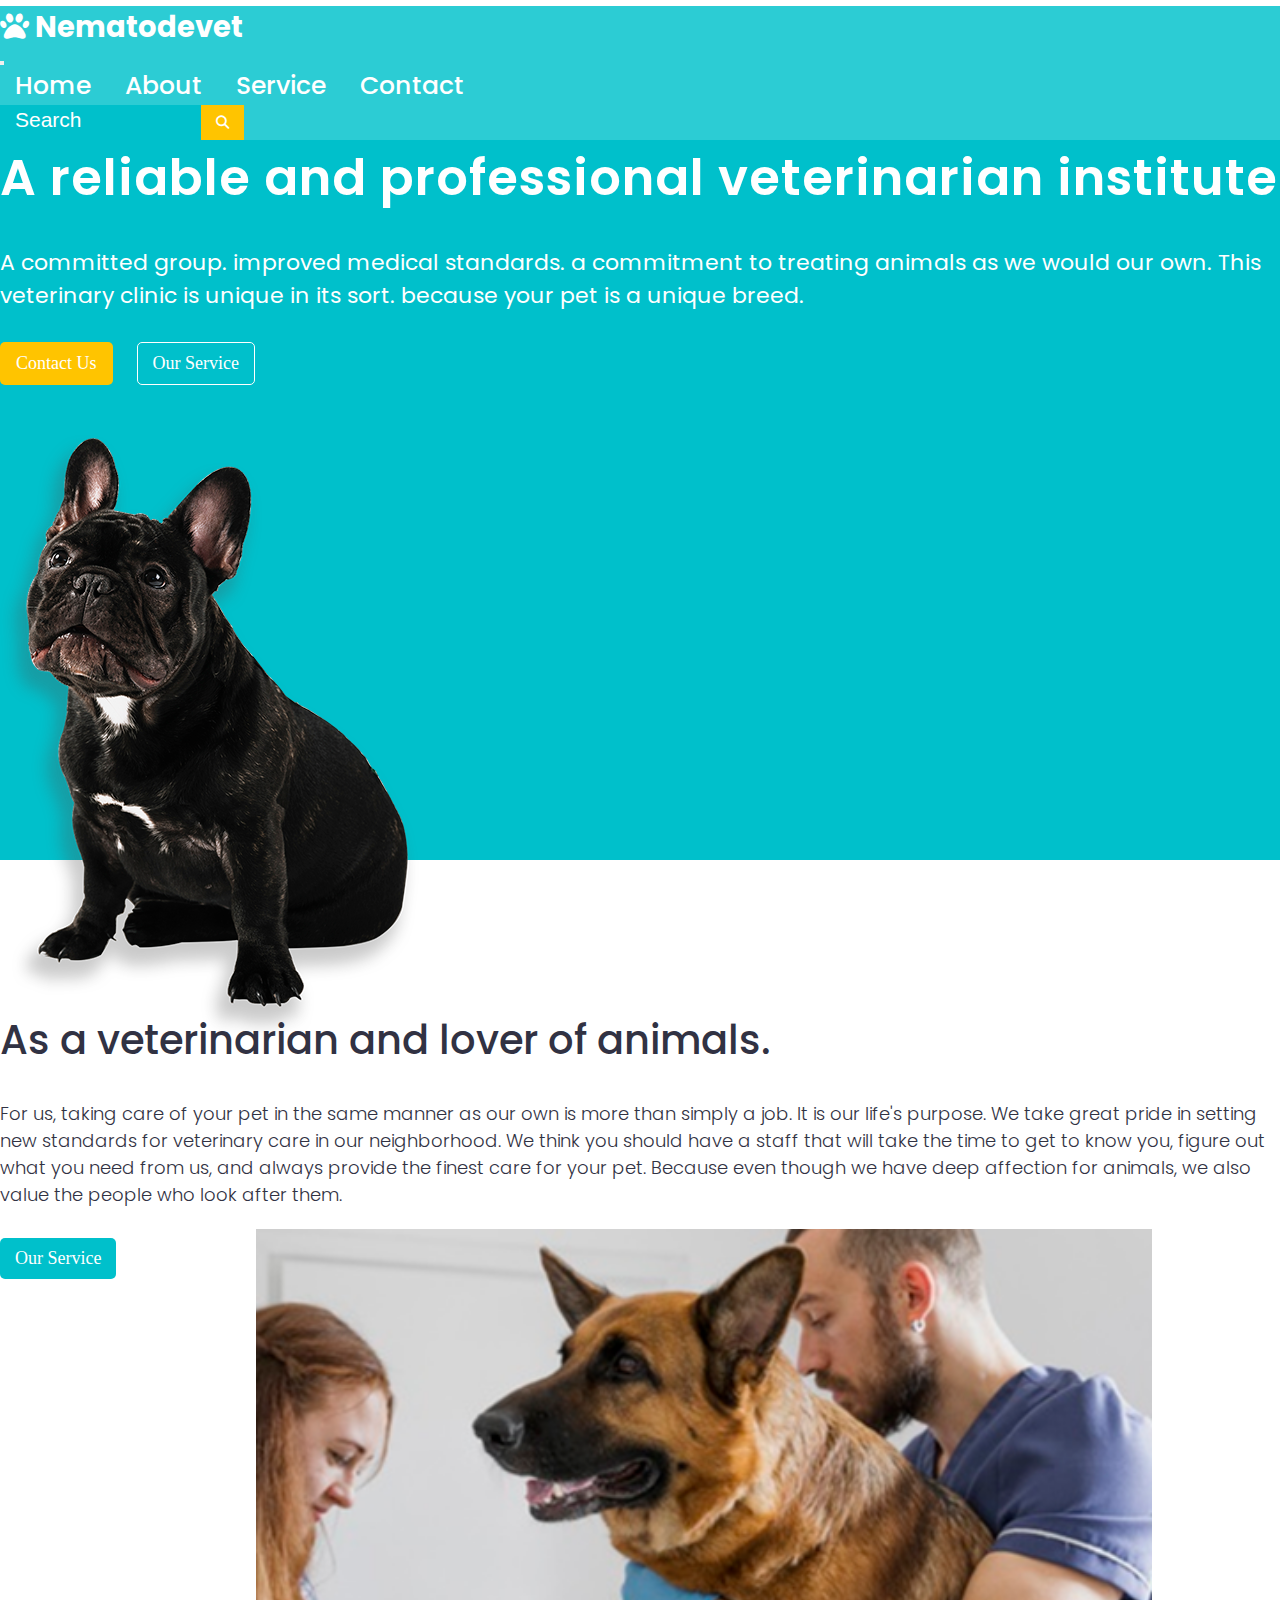
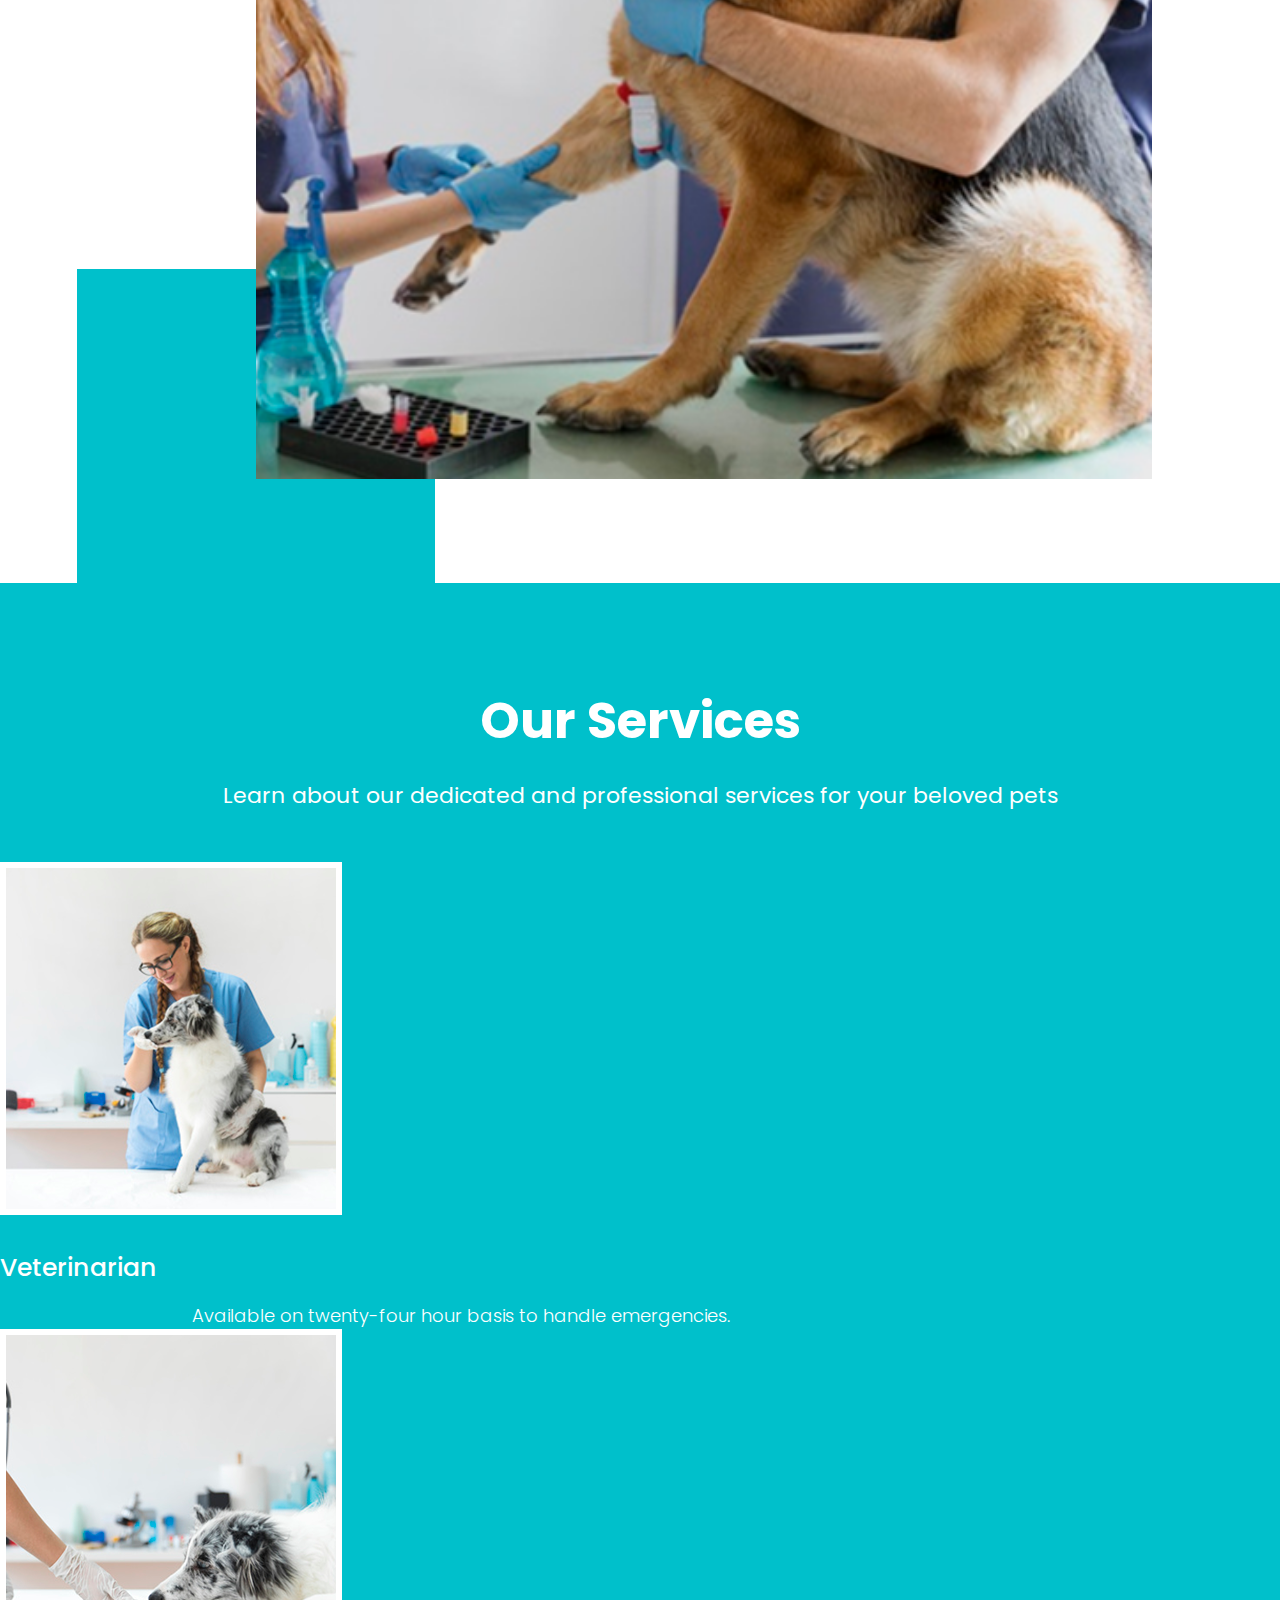
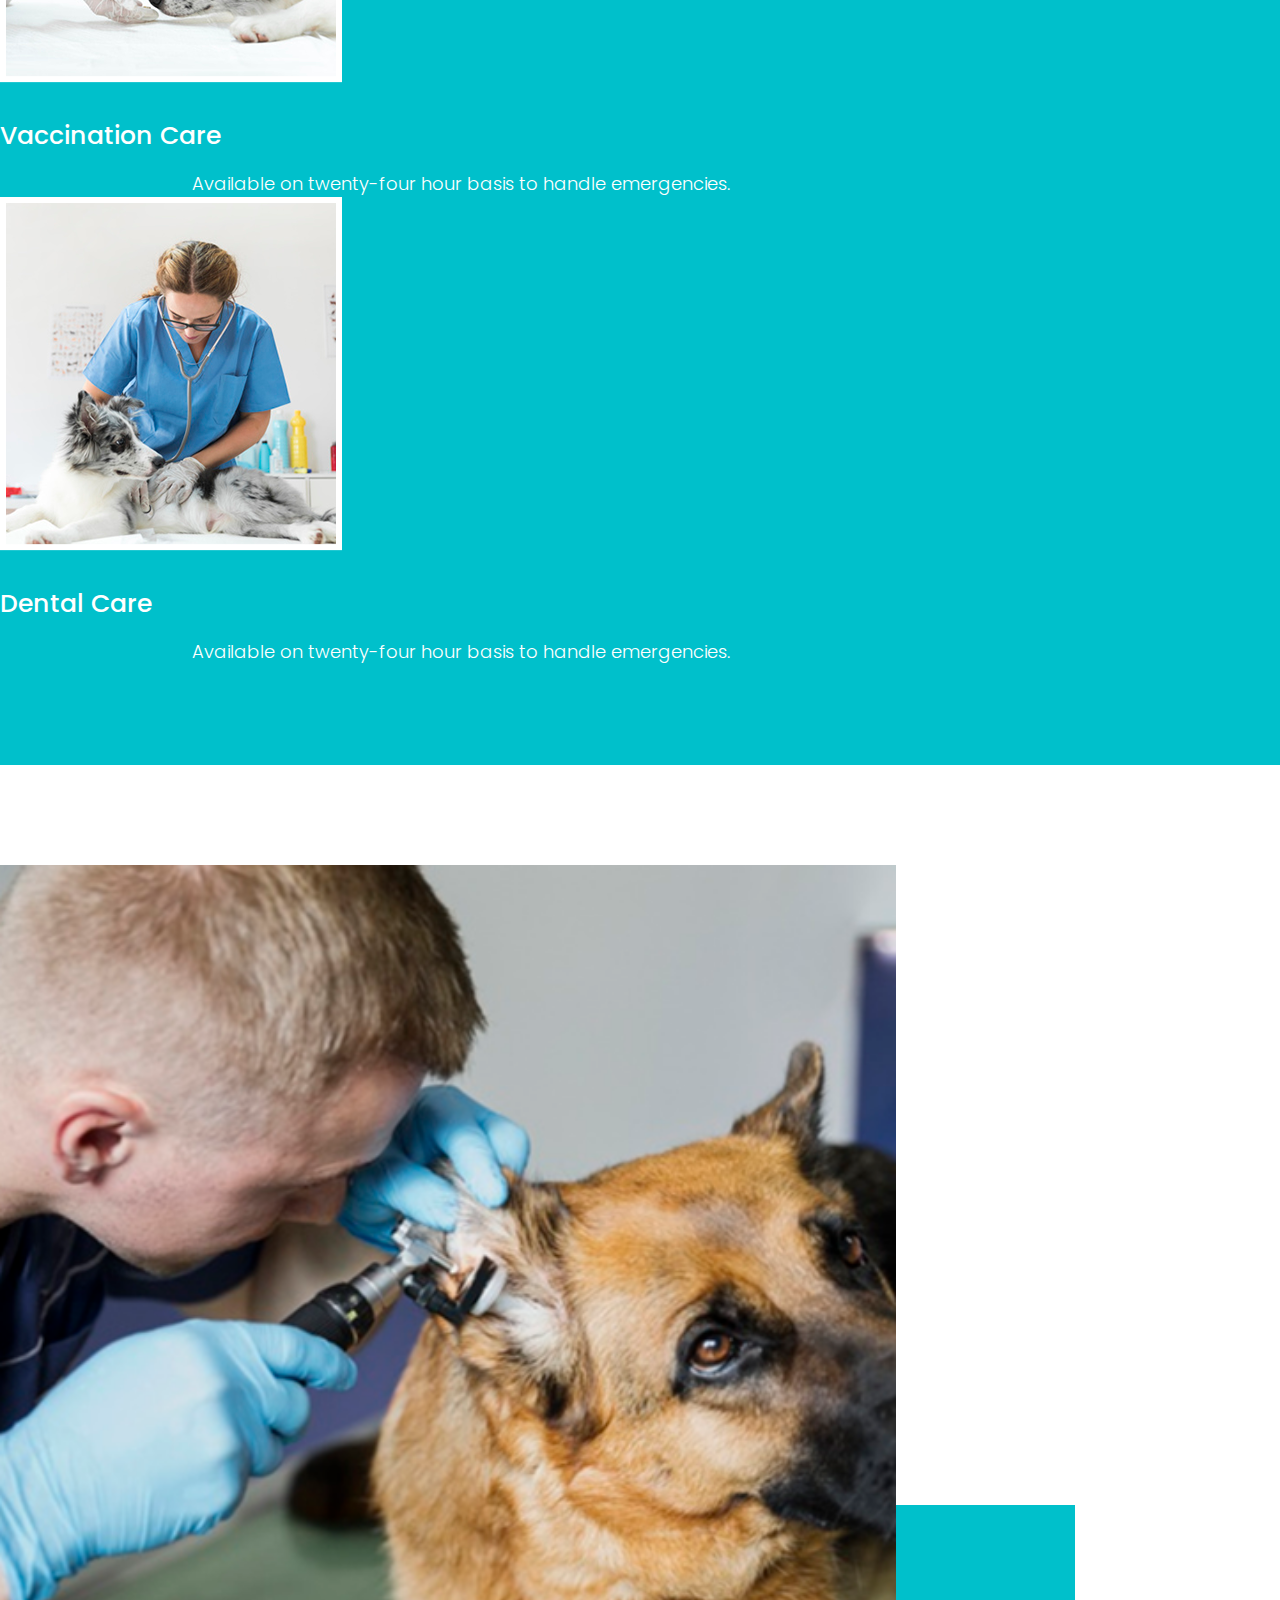
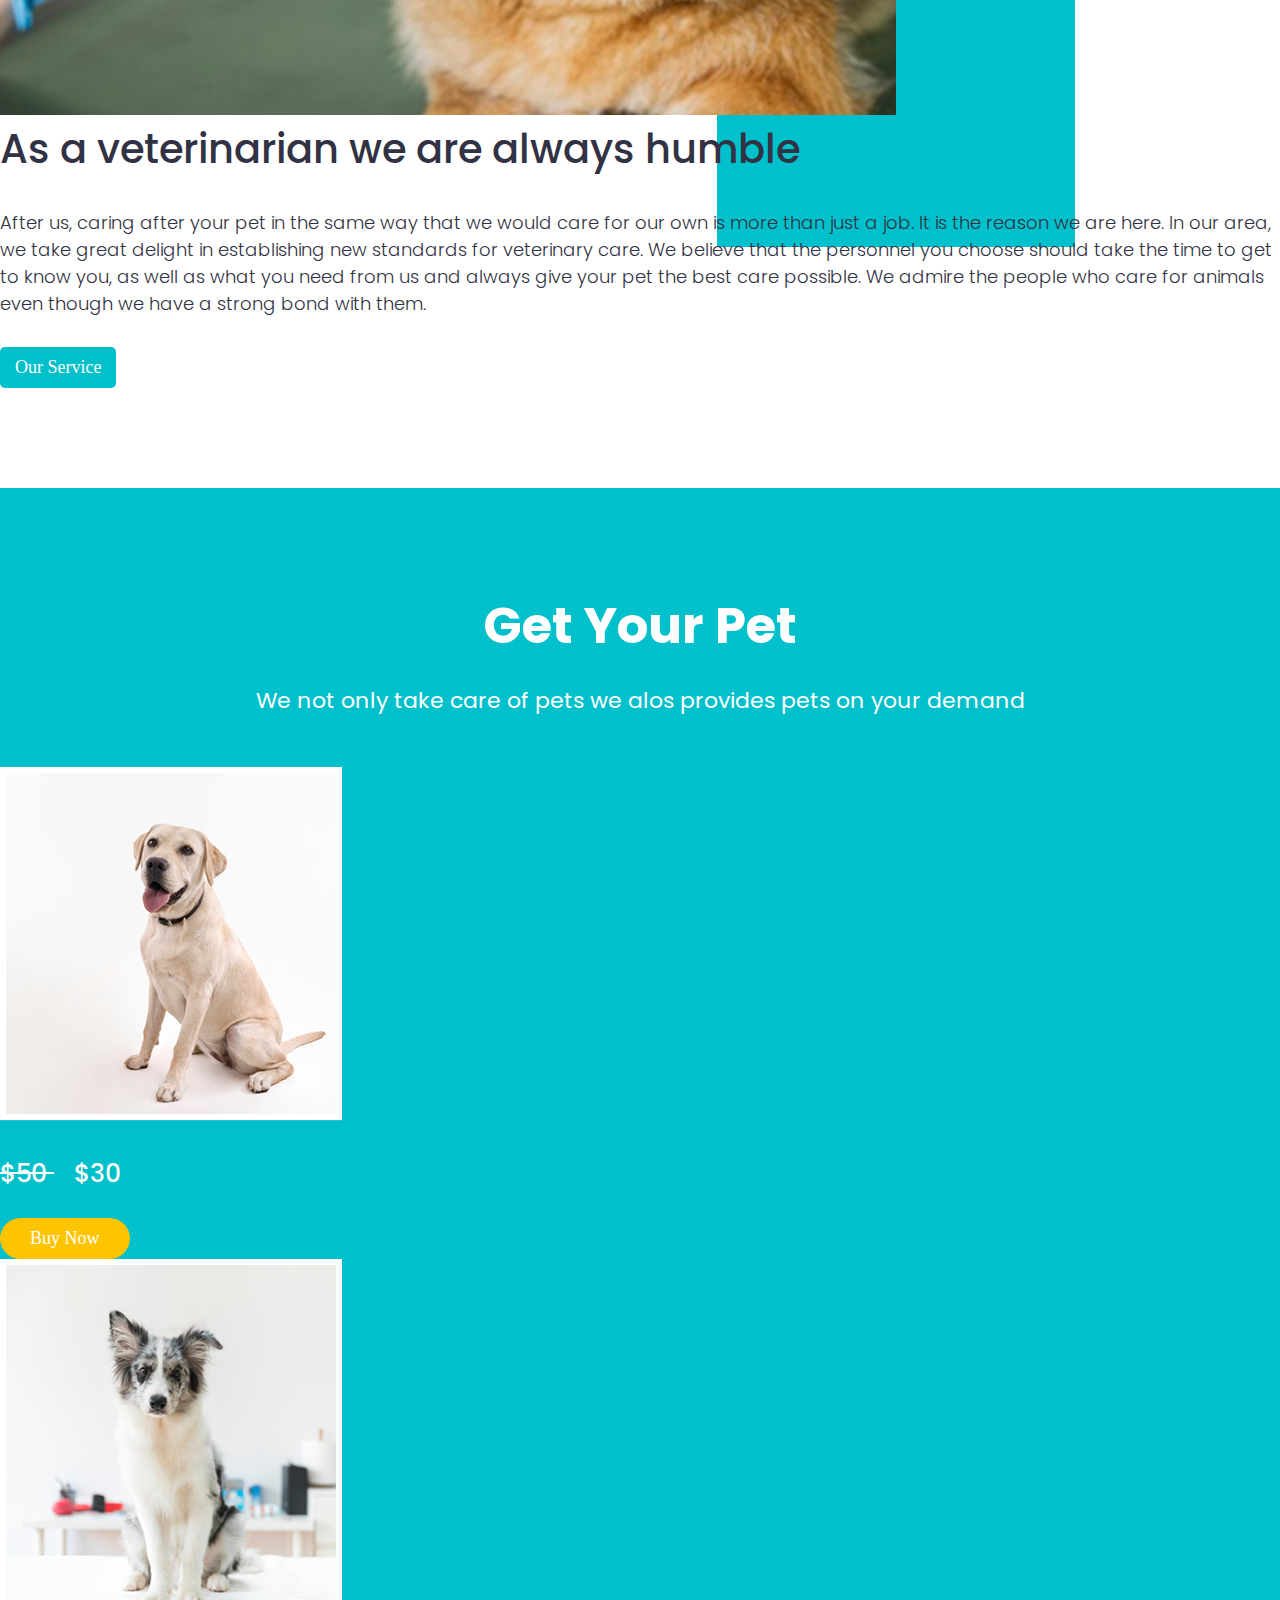
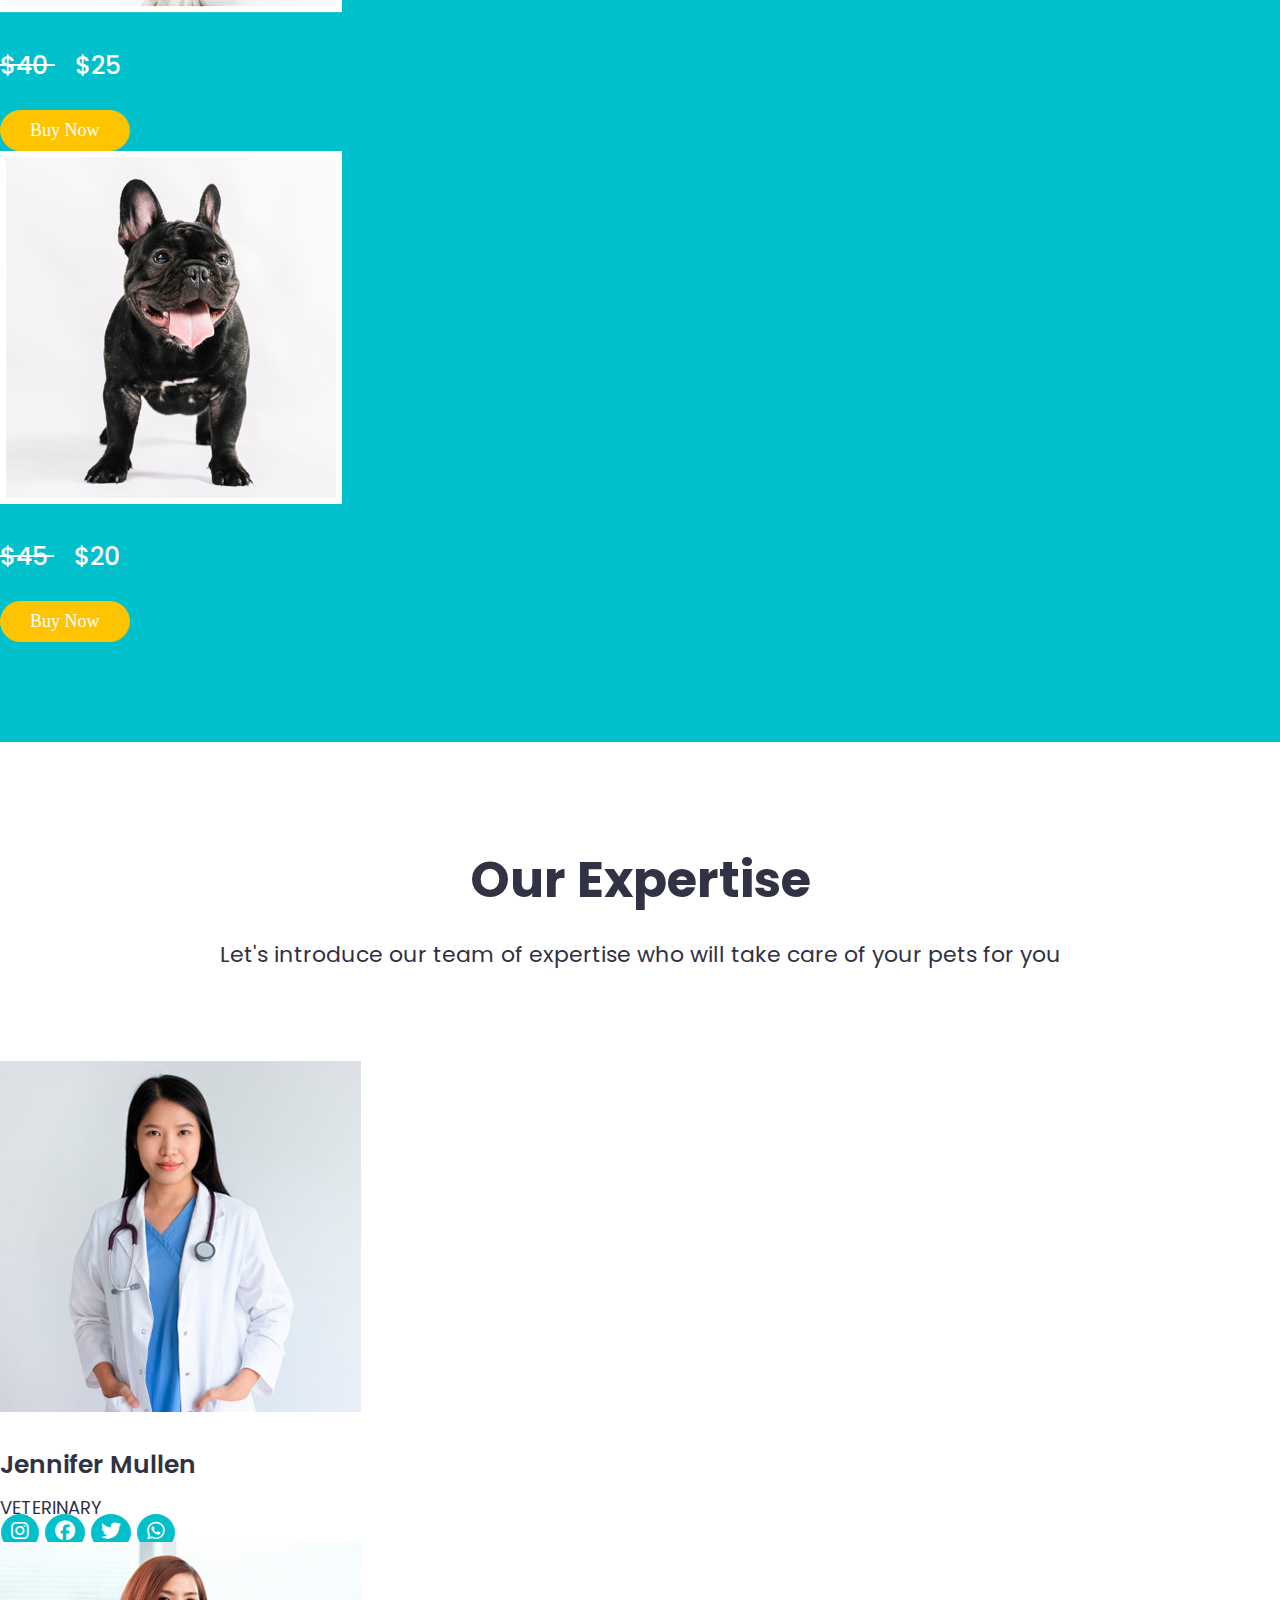
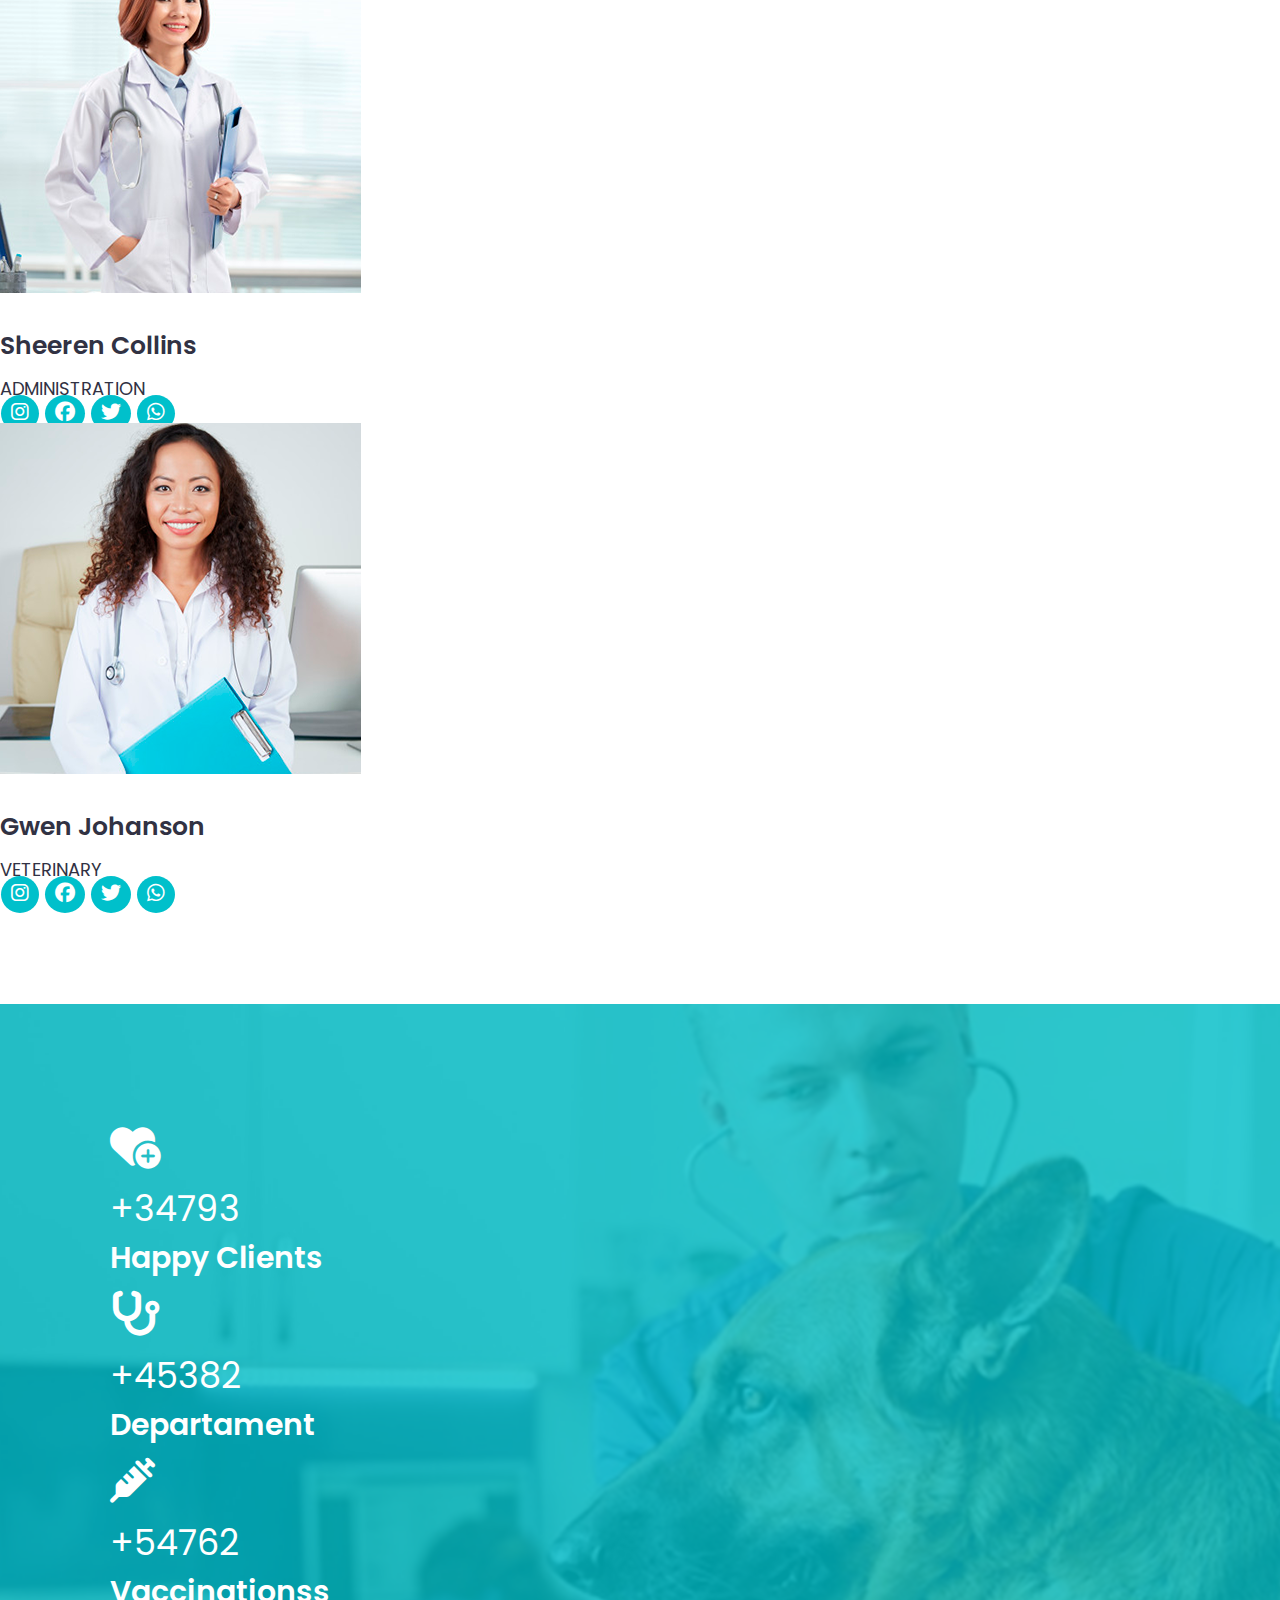
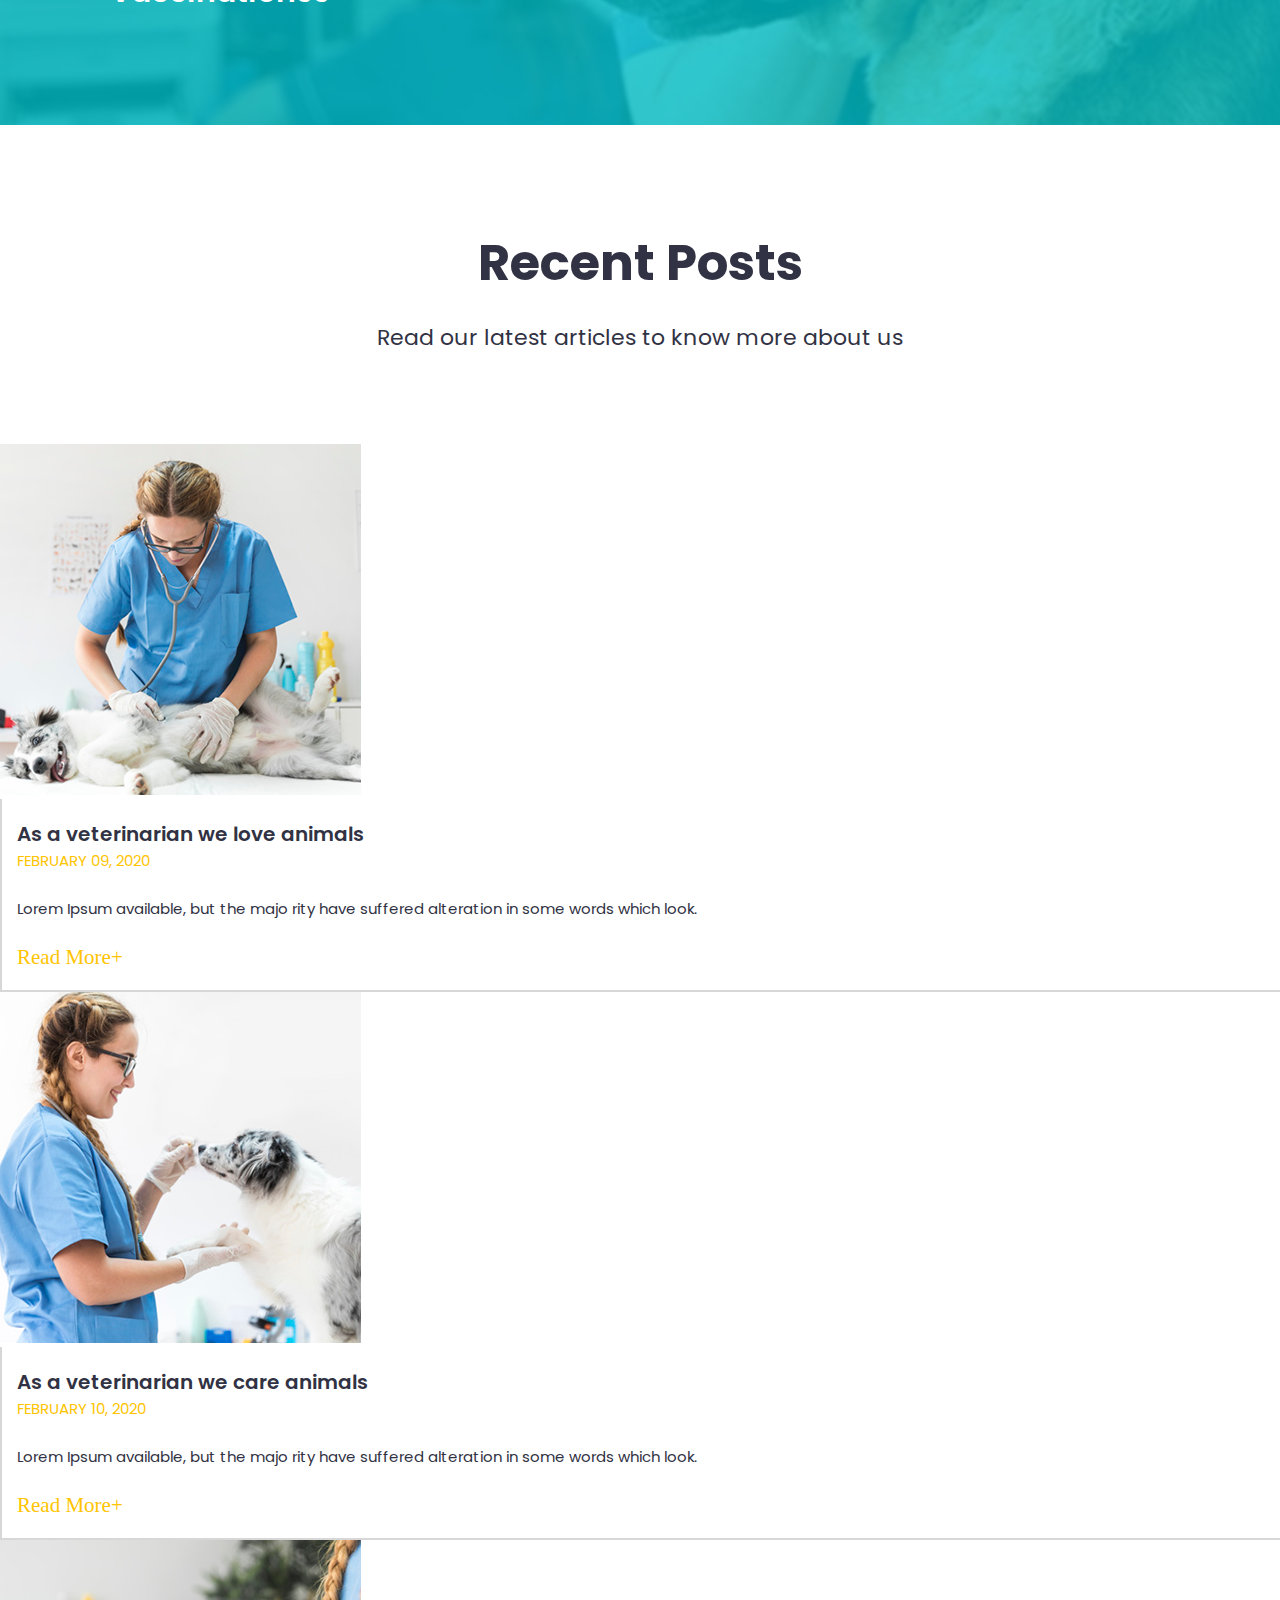
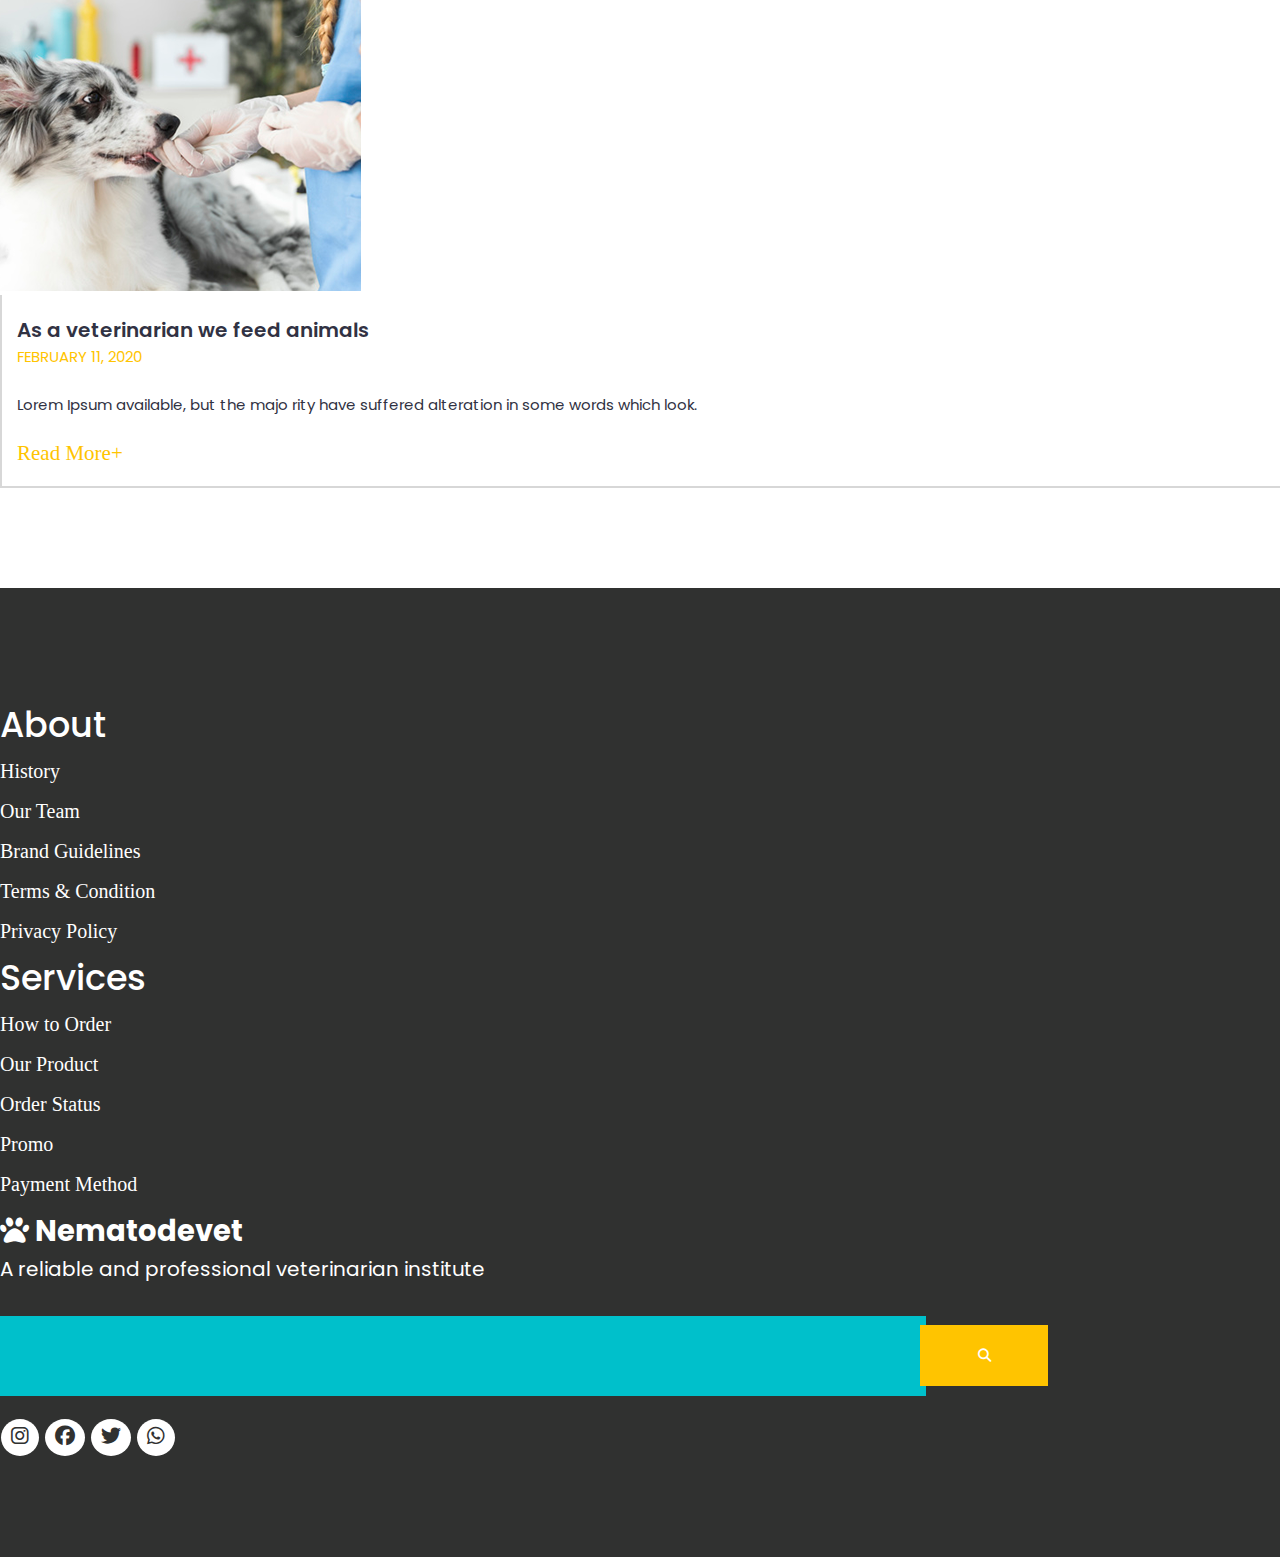
<file: index.html>
<!doctype html>
<html lang="en">
  <head>
    <meta charset="utf-8">
    <meta name="viewport" content="width=device-width, initial-scale=1">
    <title>Nematodevet</title>

    <!-- Font  -->
    <link rel="preconnect" href="https://fonts.googleapis.com">
    <link rel="preconnect" href="https://fonts.gstatic.com" crossorigin>
    <link href="https://fonts.googleapis.com/css2?family=Poppins:wght@100;200;300;400;500;600;700;800;900&display=swap" rel="stylesheet">
    <!-- CSS LINKS  -->
    <link rel="stylesheet" href="https://cdn.jsdelivr.net/npm/bootstrap@4.1.3/dist/css/bootstrap.min.css" integrity="sha384-MCw98/SFnGE8fJT3GXwEOngsV7Zt27NXFoaoApmYm81iuXoPkFOJwJ8ERdknLPMO" crossorigin="anonymous">
    <link rel="stylesheet" href="https://cdnjs.cloudflare.com/ajax/libs/font-awesome/6.4.0/css/all.min.css">
    <link rel="stylesheet" href="css/style.css">
    <link rel="stylesheet" href="css/responsive.css">
  </head>
  <body>
    <!-- Header Part  -->
    <header>
      <div class="container">
        <nav class="navbar navbar-expand-lg navbar-light ">
          <a class="navbar-brand " href="#"><h4 class="site_logo"><i class="fa-solid fa-paw"></i> Nematodevet</h4></a>
          <button class="navbar-toggler" type="button" data-toggle="collapse" data-target="#navbarNavAltMarkup" aria-controls="navbarNavAltMarkup" aria-expanded="false" aria-label="Toggle navigation">
            <span class="navbar-toggler-icon"></span>
          </button>
          <div class="collapse navbar-collapse justify-content-center" id="navbarNavAltMarkup">
            <div class="navbar-nav my_menu">
              <a class="nav-item nav-link" href="#">Home</a>
              <a class="nav-item nav-link" href="#">About</a>
              <a class="nav-item nav-link" href="#">Service</a>
              <a class="nav-item nav-link" href="#">Contact</a>
            </div>
          </div>
          <form class="hero_form">
            <input type="text" placeholder="Search" name="search" class="search_bar">
            <button type="submit" class="search_btn"><i class="fa fa-search"></i></button>
          </form>
        </nav>
      </div>
    </header>

    <!-- Hero Part  -->
    <div class="hero">
      <div class="container ">
        <div class="row">
          <div class="col-lg-7 col-sm-6 d-flex align-items-center">
            <div class="hero_text">
              <h1>A reliable and professional veterinarian institute</h1>
                <p>A committed group. improved medical standards. a commitment to treating animals as we would our own. This veterinary clinic is unique in its sort. because your pet is a unique breed.</p>
                <div class="hero_btn">
                  <a href="#" class="hero_btn_1">Contact Us</a>
                  <a href="#" class="hero_btn_2">Our Service</a>
                </div>
            </div>
          </div>
          <div class="col-lg-5 col-sm-6">
            <div class="hero_img ">
              <img src="img/hero.png" alt="Kuttar Baccha Futfutey sundor">
            </div>
          </div>
        </div>
      </div>
    </div>


    <!-- About Part -->
    <section id="about">
      <div class="container">
        <div class="row gx-5">
          <div class="col-lg-6">
            <div class="ser_text">
              <h2>As a veterinarian and
                lover of animals.</h2>
                <p>For us, taking care of your pet in the same manner as our own is more than simply a job. It is our life's purpose. We take great pride in setting new standards for veterinary care in our neighborhood. We think you should have a staff that will take the time to get to know you, figure out what you need from us, and always provide the finest care for your pet. Because even though we have deep affection for animals, we also value the people who look after them.
                </p>
                <div class="hero_btn">
                  <a href="#" class="def_btn">Our Service</a>
                </div>
            </div>
          </div>
          <div class="col-lg-6 ">
            <div class="ser_vdo move_left">
              <div class="ser_hover d-flex justify-content-center align-items-center">
                <i class="fa-solid fa-circle-play"></i>
              </div>
              <img src="img/about.png" alt="Kuttar Baccha">
            </div>
          </div>
        </div>
      </div>
    </section>

    <!-- service part  -->
    <section id="service">
      <div class="container">
        <div class="section_head text-center">
          <h2>Our Services</h2>
          <p>Learn about our dedicated and professional services for your beloved pets</p>
        </div>
        <div class="service_contents">
          <div class="row">
            <div class="col-lg-4 col-md-4 text-center">
              <div class="service_items">
                <img src="img/service_1.png" alt="Kuttar Service">
                <h4>Veterinarian</h4>
                <p>Available on twenty-four hour basis to handle emergencies.</p>
              </div>
            </div>
            <div class="col-lg-4 col-md-4 text-center">
              <div class="service_items">
                <img src="img/service_2.png" alt="Kuttar Service">
                <h4>Vaccination Care</h4>
                <p>Available on twenty-four hour basis to handle emergencies.</p>
              </div>
            </div>
            <div class="col-lg-4 col-md-4 text-center">
              <div class="service_items">
                <img src="img/service_3.png" alt="Kuttar Service">
                <h4>Dental Care</h4>
                <p>Available on twenty-four hour basis to handle emergencies.</p>
              </div>
            </div>
          </div>
        </div>
      </div>
    </section>

    <!-- About Part 2-->
    <section id="about">
      <div class="container">
        <div class="row gx-5">
          <div class="col-lg-6 disable_hover">
            <div class="ser_vdo">
              <div class="ser_hover d-flex justify-content-center align-items-center">
                <i class="fa-solid fa-circle-play"></i>
              </div>
              <img src="img/second_about.png" alt="Kuttar Baccha">
            </div>
          </div>
          <div class="col-lg-6">
            <div class="ser_text text-end">
              <h2>As a veterinarian we are always humble</h2>
                <p>After us, caring after your pet in the same way that we would care for our own is more than just a job. It is the reason we are here. In our area, we take great delight in establishing new standards for veterinary care. We believe that the personnel you choose should take the time to get to know you, as well as what you need from us and always give your pet the best care possible. We admire the people who care for animals even though we have a strong bond with them.
                </p>
                <div class="hero_btn">
                  <a href="#" class="def_btn">Our Service</a>
                </div>
            </div>
          </div>
          
        </div>
      </div>
    </section>

    <!-- Product Part  -->
    <section id="products">
      <div class="container">
        <div class="section_head text-center">
          <h2>Get Your Pet</h2>
          <p>We not only take care of pets we alos provides pets on your demand</p>
        </div>
        <div class="product_contents">
          <div class="row">
            <div class="col-lg-4 col-md-4 text-center">
              <div class="service_items">
                <img src="img/dog1.png" alt="Kuttar Service">
                <h4><del class="del_space">$50 </del>   $30</h4>
                <a href="#" class="buy_btn">Buy Now</a>
              </div>
            </div>
            <div class="col-lg-4 col-md-4 text-center">
              <div class="service_items">
                <img src="img/dog2.png" alt="Kuttar Service">
                <h4><del class="del_space">$40 </del>   $25</h4>
                <a href="#" class="buy_btn">Buy Now</a>
              </div>
            </div>
            <div class="col-lg-4 col-md-4 text-center">
              <div class="service_items">
                <img src="img/dog3.png" alt="Kuttar Service">
                <h4><del class="del_space">$45 </del>   $20</h4>
                <a href="#" class="buy_btn">Buy Now</a>
              </div>
            </div>
          </div>
        </div>
      </div>
    </section>

    <!-- Team Part  -->
    <section id="team"> 
      <div class="container">
        <div class="section_head text-center special_spacing">
          <h2 class="text_black">Our Expertise</h2>
          <p class="text_black">Let's introduce our team of expertise who will take care of your pets for you</p>
        </div>
        <div class="team_contents">
          <div class="row">
            <div class="col-lg-4 col-md-4">
              <div class="team_item text-center">
                <img src="img/doc1.png" alt="Doctor">
                <h4>Jennifer Mullen</h4>
                <p>VETERINARY</p>
                <div class="social_link">
                  <a href="#"><i class="fa-brands fa-instagram"></i></a>
                  <a href="#"><i class="fa-brands fa-facebook"></i></a>
                  <a href="#"><i class="fa-brands fa-twitter"></i></a>
                  <a href="#"><i class="fa-brands fa-whatsapp"></i></a>
                </div>
              </div>
            </div>
            <div class="col-lg-4 col-md-4">
              <div class="team_item text-center">
                <img src="img/doc2.png" alt="Doctor">
                <h4>Sheeren Collins</h4>
                <p>ADMINISTRATION</p>
                <div class="social_link">
                  <a href="#"><i class="fa-brands fa-instagram"></i></a>
                  <a href="#"><i class="fa-brands fa-facebook"></i></a>
                  <a href="#"><i class="fa-brands fa-twitter"></i></a>
                  <a href="#"><i class="fa-brands fa-whatsapp"></i></a>
                </div>
              </div>
            </div>
            <div class="col-lg-4 col-md-4">
              <div class="team_item text-center">
                <img src="img/doc3.png" alt="Doctor">
                <h4>Gwen Johanson</h4>
                <p>VETERINARY</p>
                <div class="social_link">
                  <a href="#"><i class="fa-brands fa-instagram"></i></a>
                  <a href="#"><i class="fa-brands fa-facebook"></i></a>
                  <a href="#"><i class="fa-brands fa-twitter"></i></a>
                  <a href="#"><i class="fa-brands fa-whatsapp"></i></a>
                </div>
              </div>
            </div>
          </div>
        </div>
      </div>
    </section>

    <!-- Counter Part -->
    <div class="counter">
      <div class="container">
        <div class="row">
          <div class="col-lg-4 col-md-4 text-center">
            <div class="counter_item">
              <span><i class="fa-solid fa-heart-circle-plus"></i></span>
              <p>+34793</p>
              <h4>Happy Clients</h4>
            </div>
          </div>
          <div class="col-lg-4 col-md-4 text-center">
            <div class="counter_item">
              <span><i class="fa-solid fa-stethoscope"></i></span>
              <p>+45382</p>
              <h4>Departament</h4>
            </div>
          </div>
          <div class="col-lg-4 col-md-4 text-center">
            <div class="counter_item">
              <span><i class="fa-solid fa-syringe"></i></span>
              <p>+54762</p>
              <h4>Vaccinationss</h4>
            </div>
          </div>
        </div>
      </div>
    </div>

    <!-- Blog Part  -->
    <section id="blog" >
      <div class="container">
        <div class="section_head text-center special_spacing">
          <h2 class="text_black">Recent Posts</h2>
          <p class="text_black">Read our latest articles to know more about us</p>
        </div>
        <div class="blog_content">
          <div class="row">
            <div class="col-lg-4  col-sm-8 col-md-4">
              <div class="blog_item">
                <img src="img/blog1.png" alt="Kuttar Blog">
                <div class="blog_text">
                  <h4>As a veterinarian we love animals</h4>
                    <span>FEBRUARY 09, 2020</span>
                    <p>Lorem Ipsum available, but the majo
                      rity have suffered alteration in some
                      words which look.</p>
                      <a href="#">Read More+</a>
                </div>
              </div>
            </div>
            <div class="col-lg-4  col-sm-8 col-md-4">
              <div class="blog_item">
                <img src="img/blog2.png" alt="Kuttar Blog">
                <div class="blog_text">
                  <h4 >As a veterinarian we care animals</h4>
                    <span>FEBRUARY 10, 2020</span>
                    <p>Lorem Ipsum available, but the majo
                      rity have suffered alteration in some
                      words which look.</p>
                      <a href="#">Read More+</a>
                </div>
              </div>
            </div>
            <div class="col-lg-4  col-sm-8 col-md-4">
              <div class="blog_item">
                <img src="img/blog3.png" alt="Kuttar Blog">
                <div class="blog_text">
                  <h4>As a veterinarian we feed animals</h4>
                    <span>FEBRUARY 11, 2020</span>
                    <p>Lorem Ipsum available, but the majo
                      rity have suffered alteration in some
                      words which look.</p>
                      <a href="#">Read More+</a>
                </div>
              </div>
            </div>
          </div>
        </div>
      </div>
    </section>

    <!-- Footer Part  -->
    <footer>
      <div class="container">
        <div class="footer_content">
          <div class="row">
            <div class="col-lg-3 col-sm-6 ">
              <div class="footer_list">
                <h4>About</h4>
                <a href="#">History</a>
                  <a href="#">Our Team</a>
                  <a href="#">Brand Guidelines</a>
                  <a href="#">Terms & Condition</a>
                  <a href="#">Privacy Policy</a>
              </div>
            </div>
            <div class="col-lg-3 col-sm-6">
              <div class="footer_list">
                <h4>Services</h4>
                <a href="#">How to Order</a>
                  <a href="#">Our Product</a>
                  <a href="#">Order Status</a>
                  <a href="#">Promo</a>
                  <a href="#">Payment Method</a>
              </div>
            </div>
            <div class="col-lg-6 text-end">
              <div class="footer_end">
                <h4 class="site_logo"><i class="fa-solid fa-paw"></i> Nematodevet</h4>
                <p>A reliable and professional veterinarian institute</p>
                <form>
                  <input type="text" name="search" class="search_bar">
                  <button type="submit" class="search_btn"><i class="fa fa-search"></i></button>
                </form>
                <div class="social_link">
                  <a href="#"><i class="fa-brands fa-instagram"></i></a>
                  <a href="#"><i class="fa-brands fa-facebook"></i></a>
                  <a href="#"><i class="fa-brands fa-twitter"></i></a>
                  <a href="#"><i class="fa-brands fa-whatsapp"></i></a>
                </div>
              </div>
            </div>
            
          </div>
        </div>
      </div>
    </footer>








    <!-- JS LINKS  -->
    <script src="https://code.jquery.com/jquery-3.3.1.slim.min.js" integrity="sha384-q8i/X+965DzO0rT7abK41JStQIAqVgRVzpbzo5smXKp4YfRvH+8abtTE1Pi6jizo" crossorigin="anonymous"></script>
    <script src="https://cdn.jsdelivr.net/npm/popper.js@1.14.3/dist/umd/popper.min.js" integrity="sha384-ZMP7rVo3mIykV+2+9J3UJ46jBk0WLaUAdn689aCwoqbBJiSnjAK/l8WvCWPIPm49" crossorigin="anonymous"></script>
    <script src="https://cdn.jsdelivr.net/npm/bootstrap@4.1.3/dist/js/bootstrap.min.js" integrity="sha384-ChfqqxuZUCnJSK3+MXmPNIyE6ZbWh2IMqE241rYiqJxyMiZ6OW/JmZQ5stwEULTy" crossorigin="anonymous"></script>
  </body>
</html>
</file>
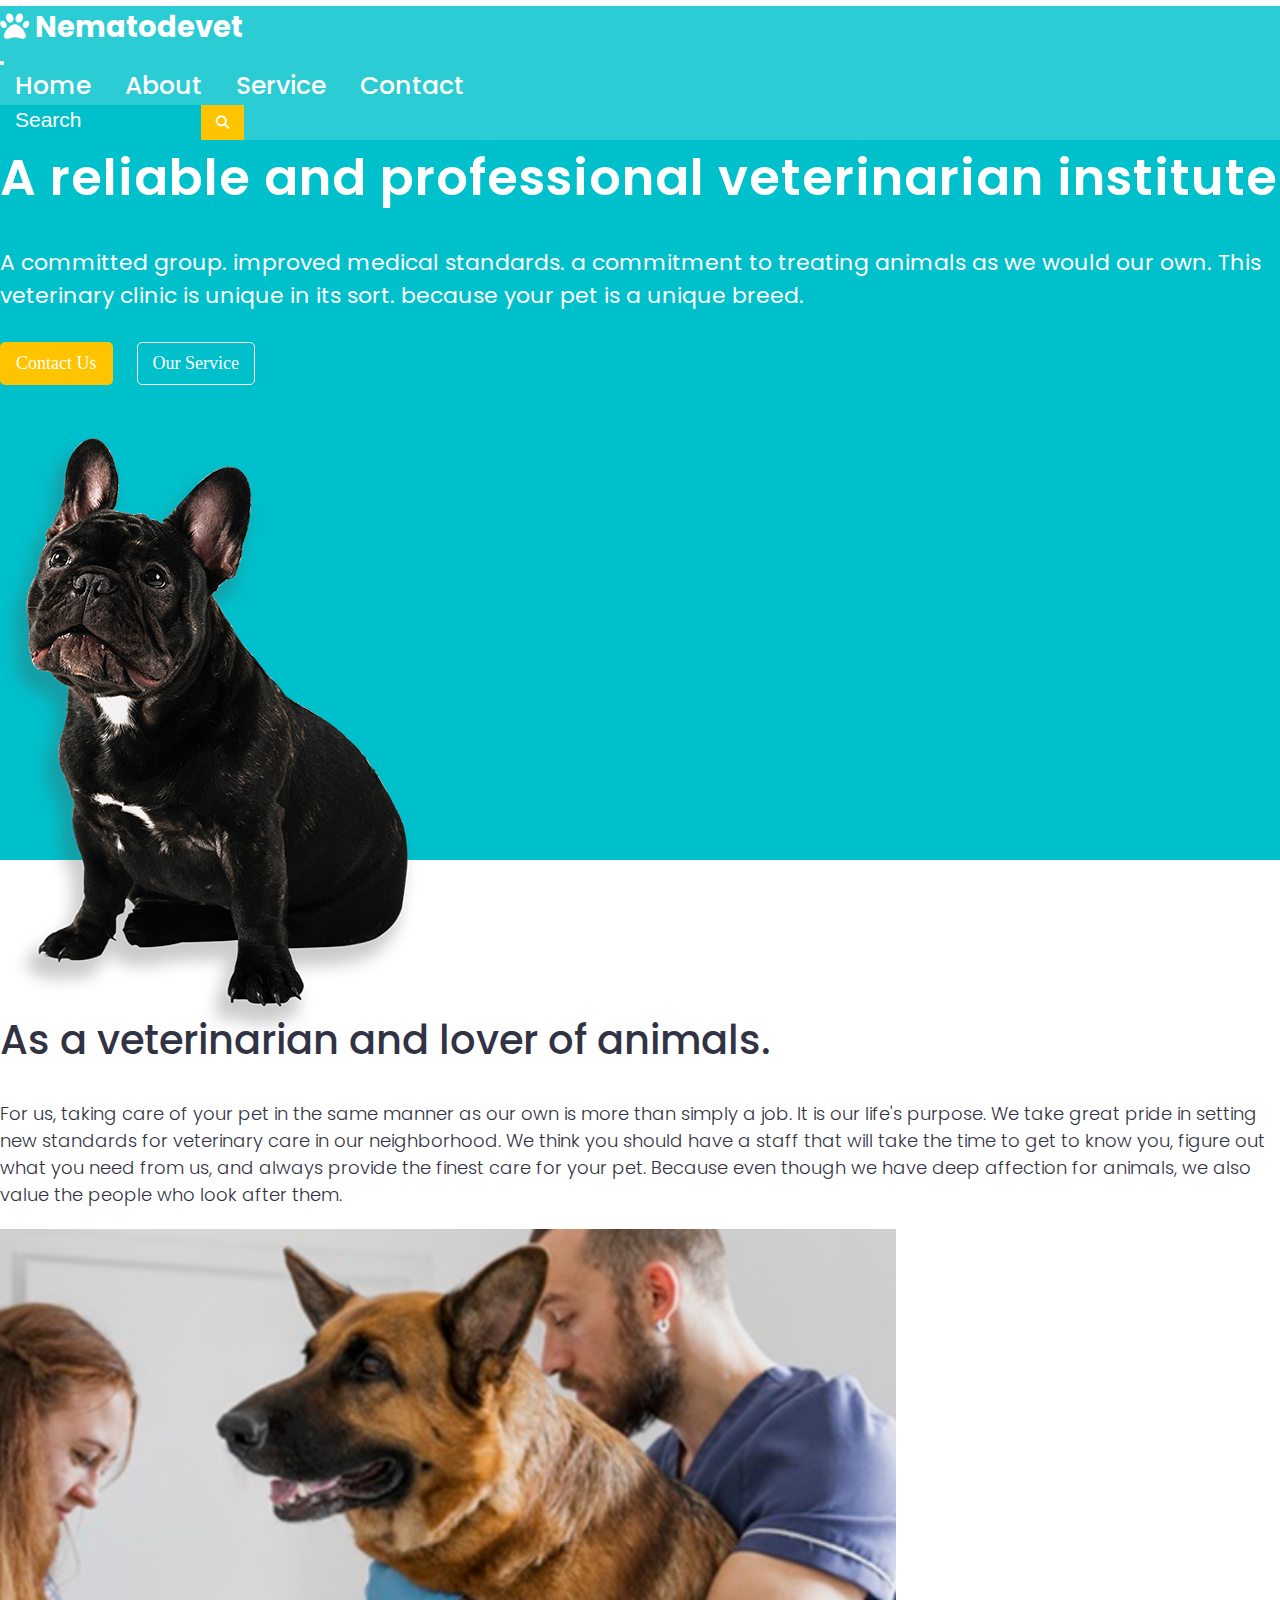
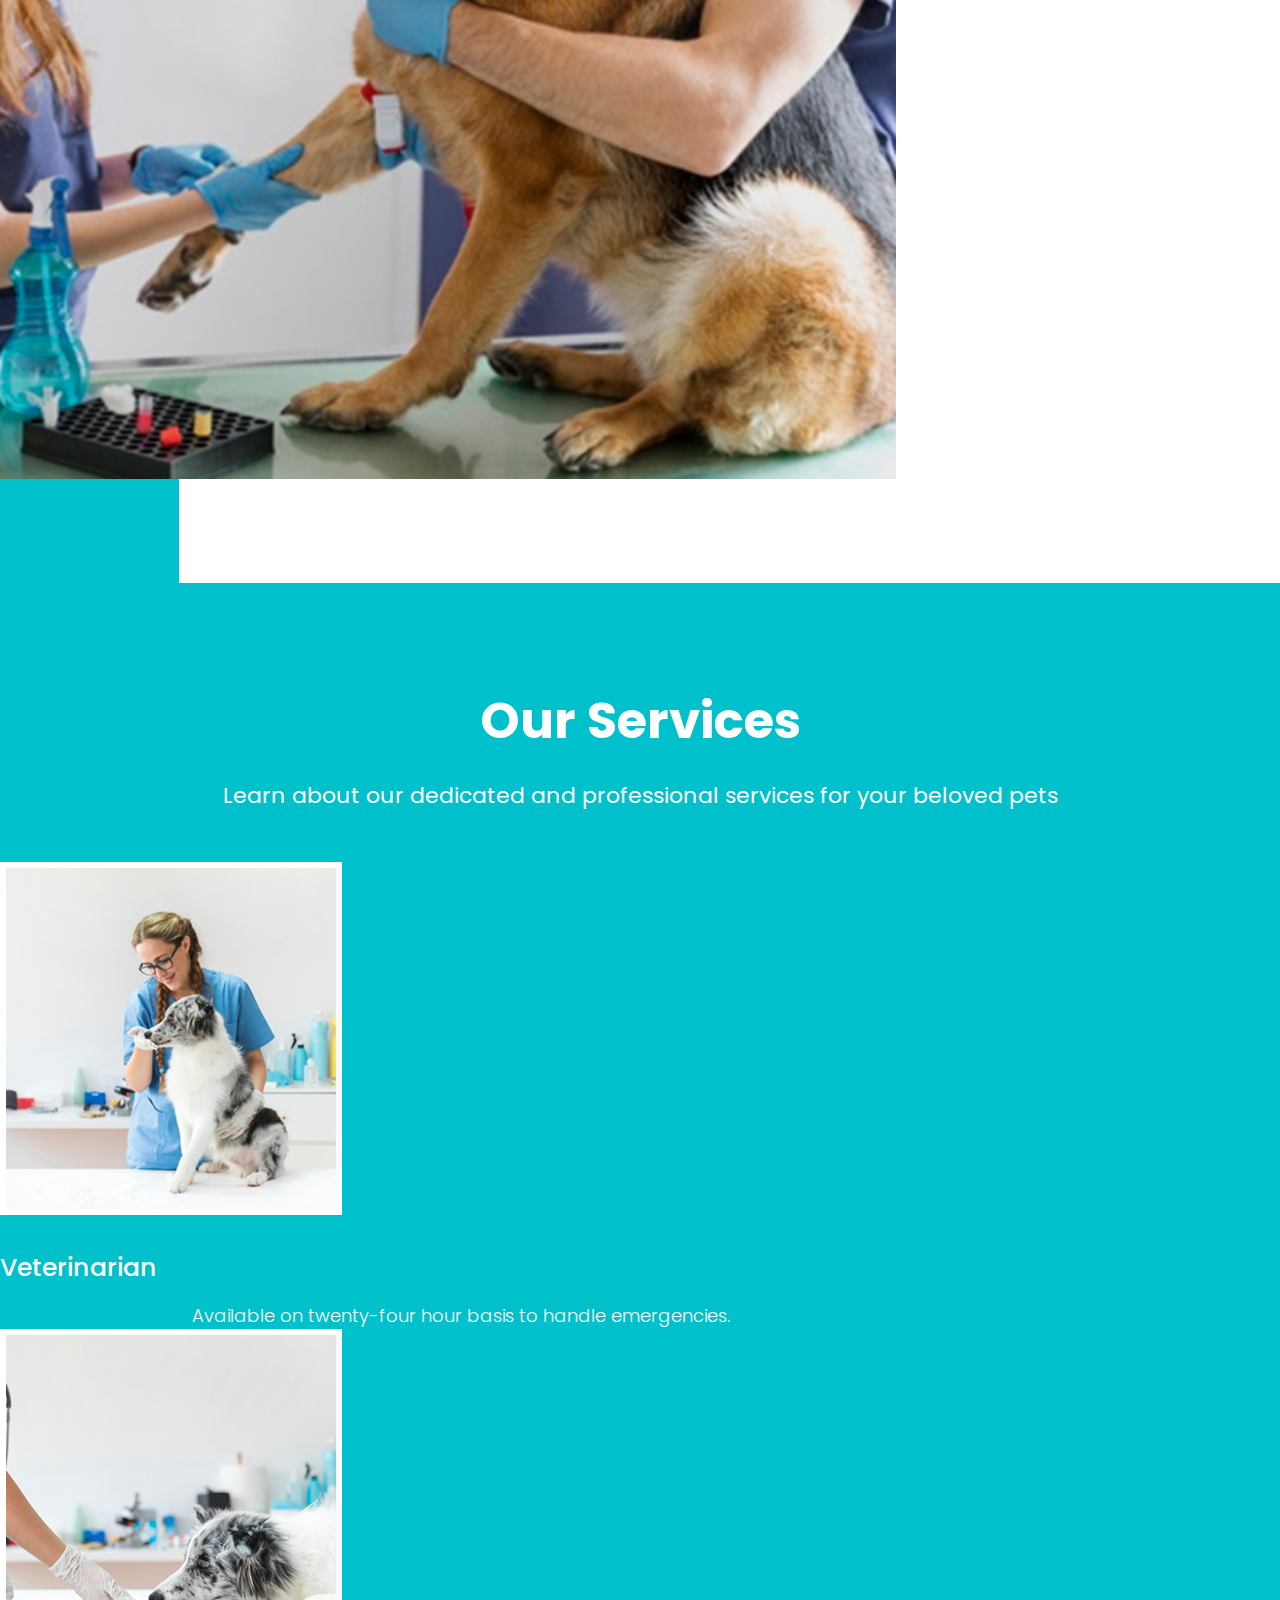
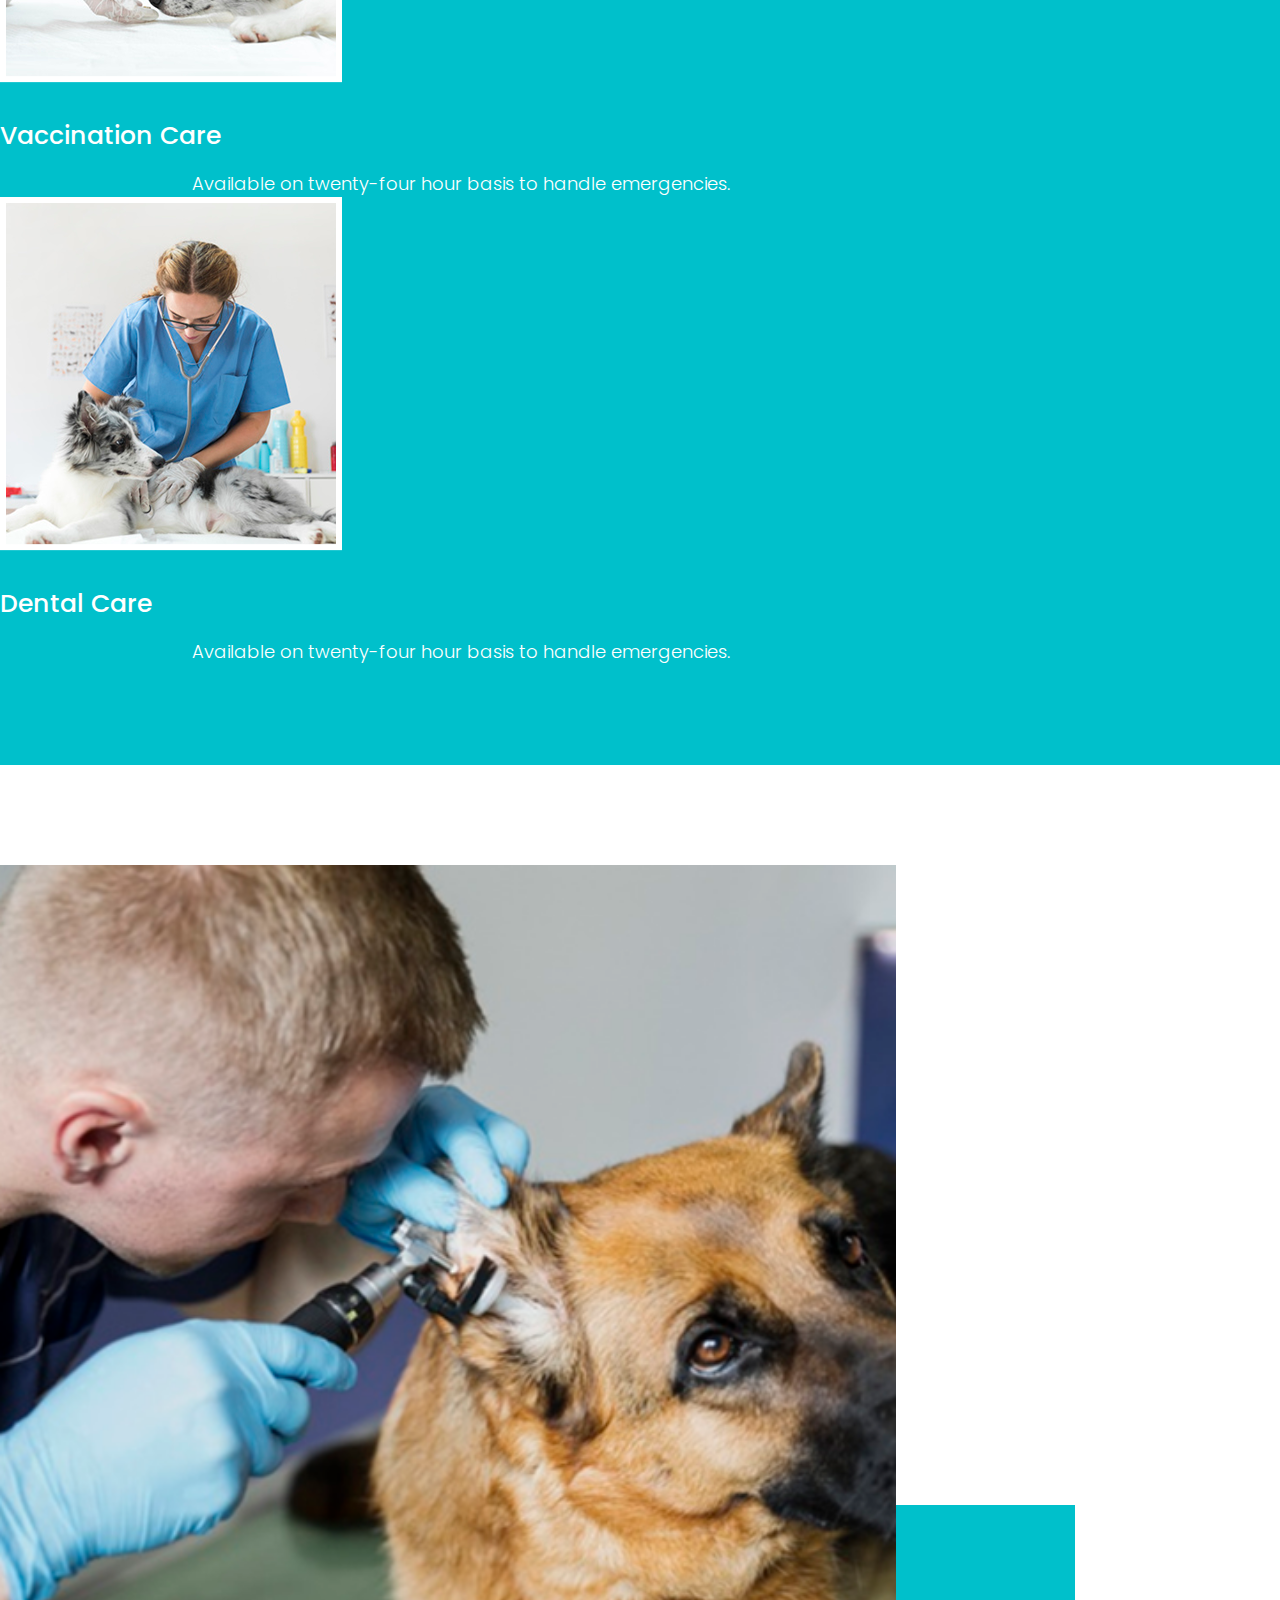
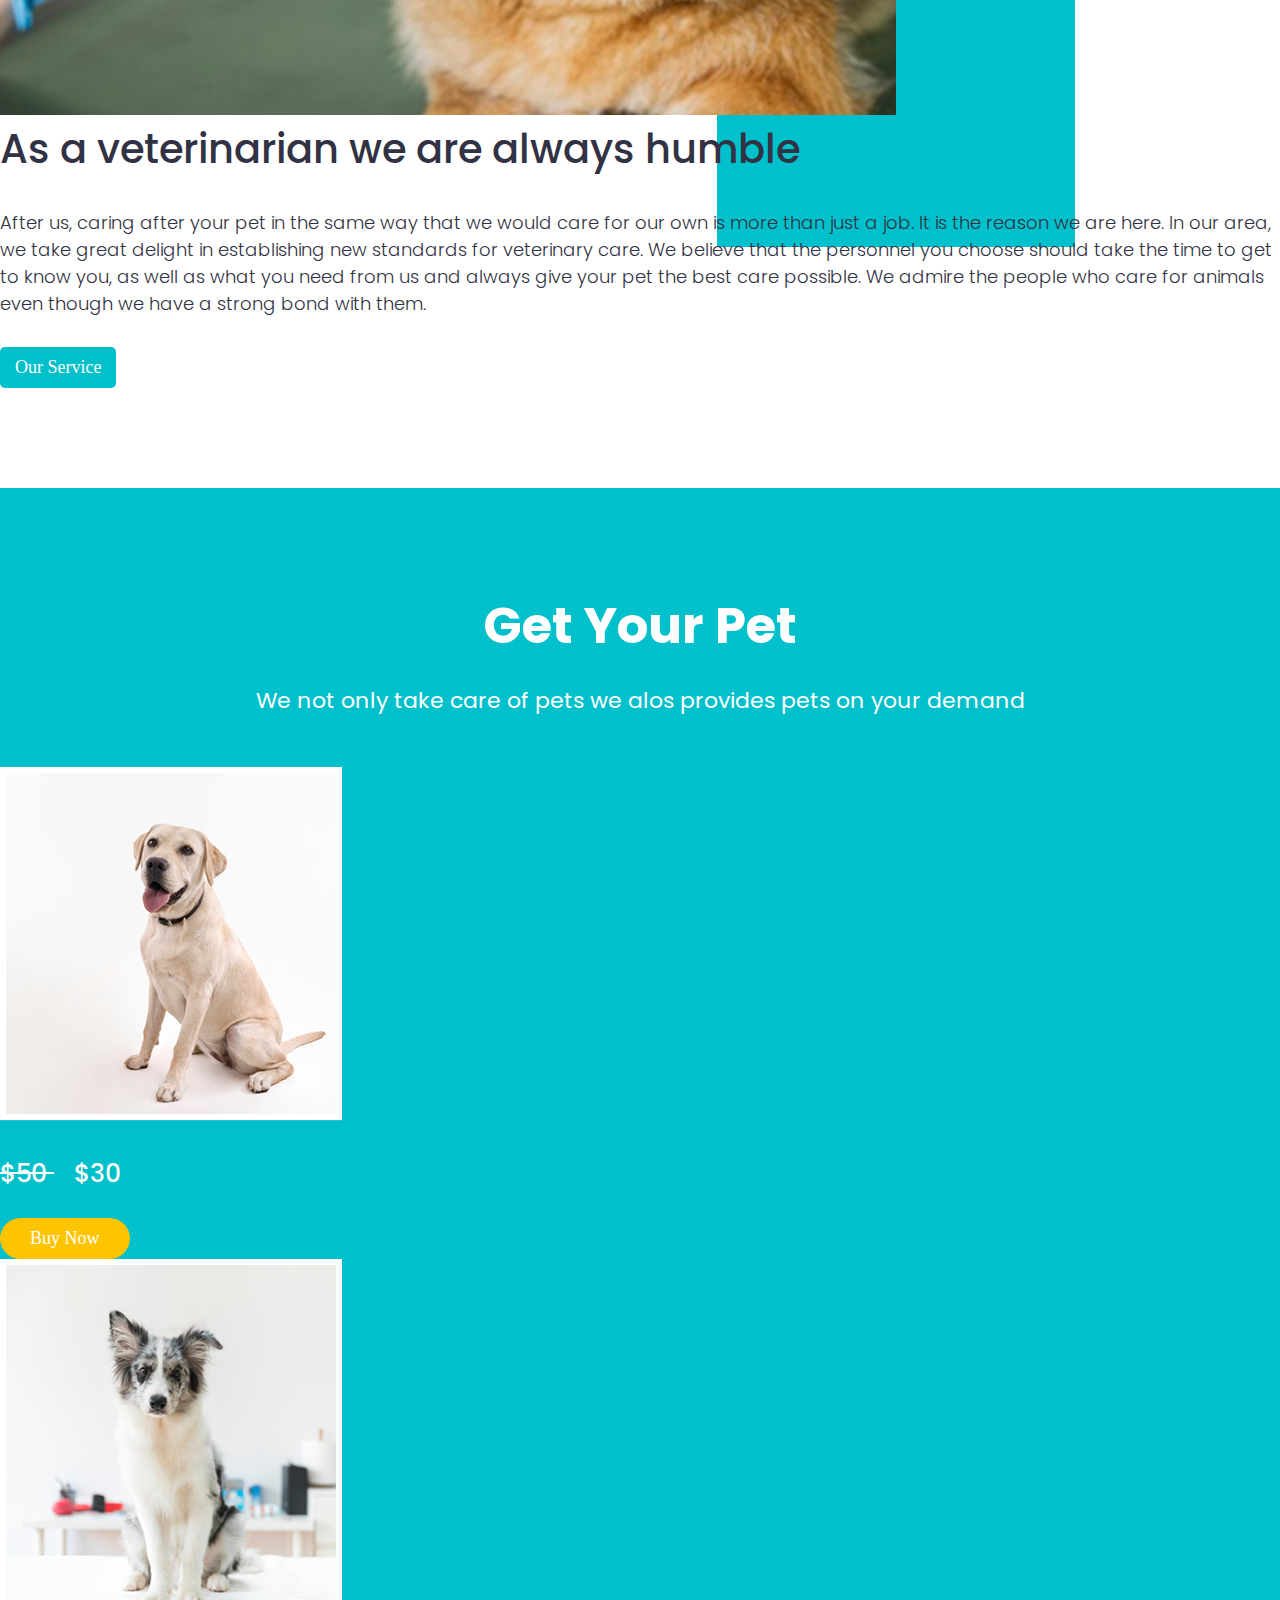
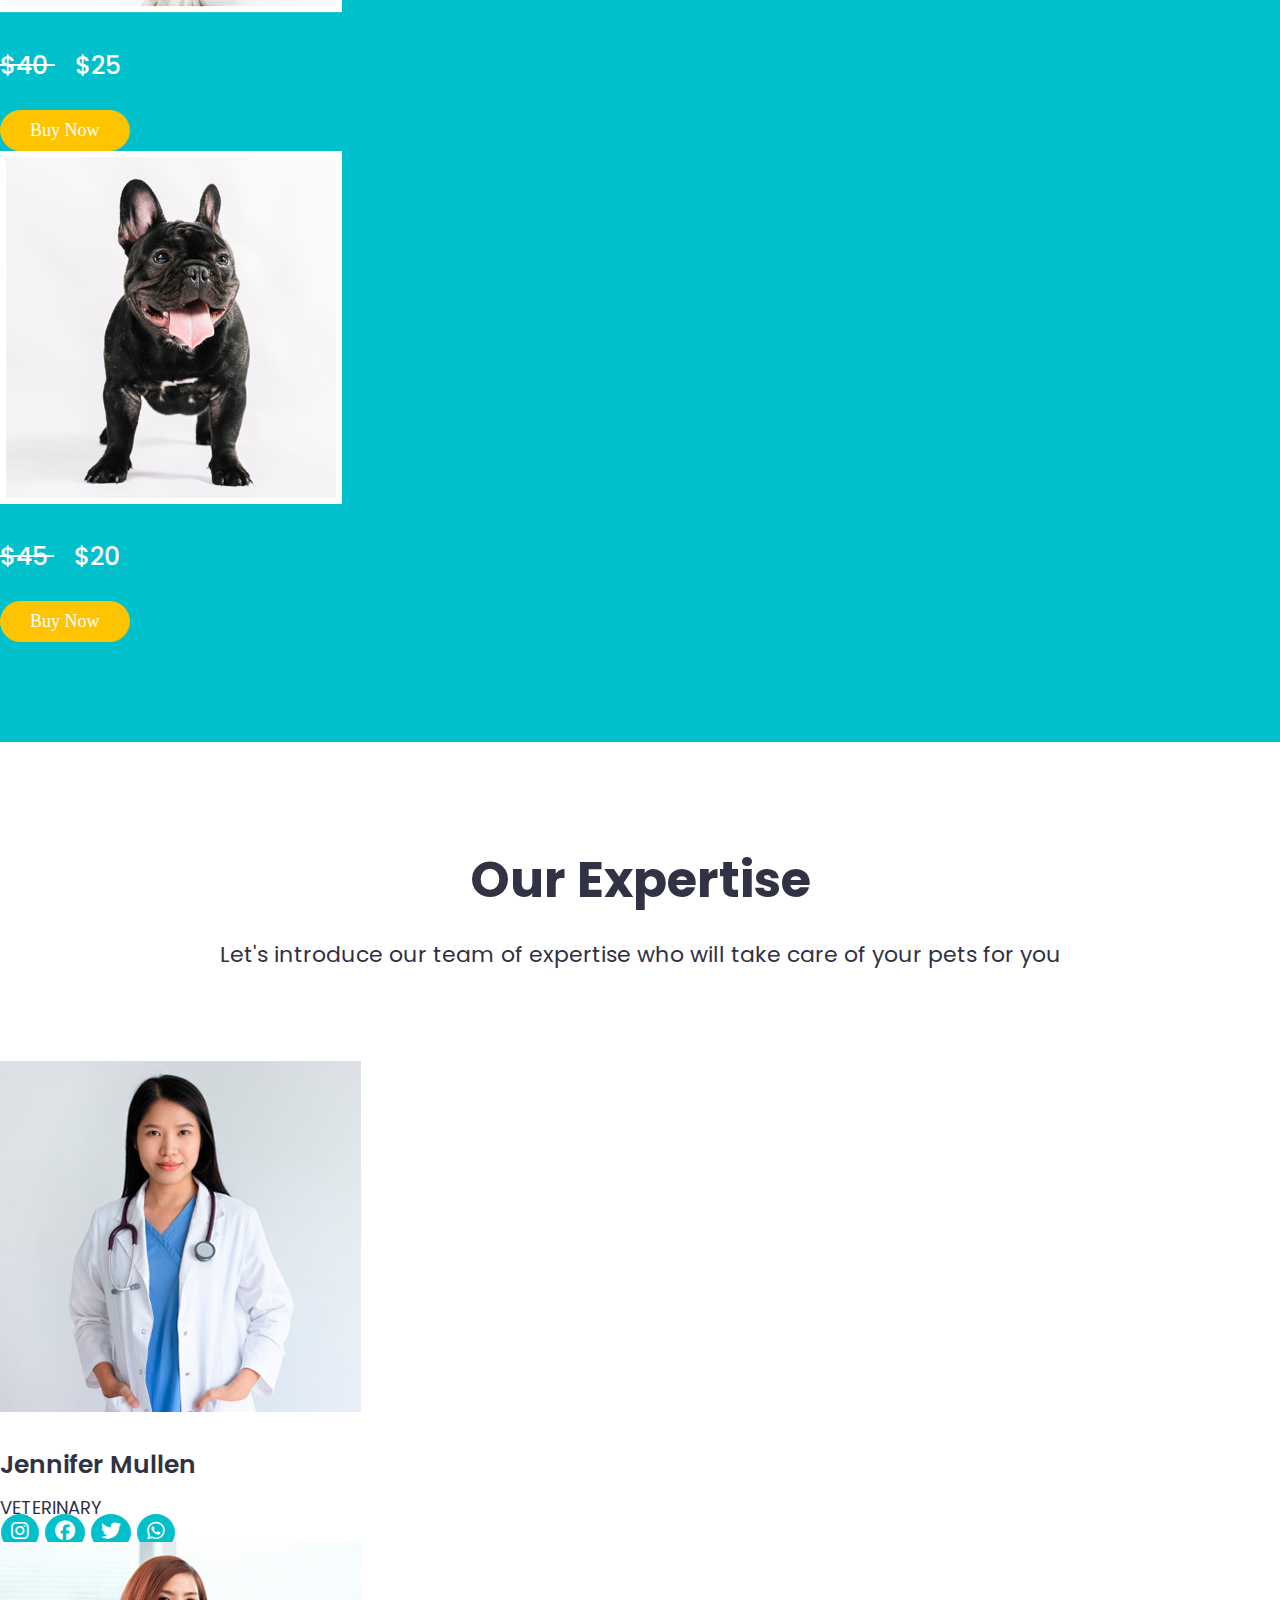
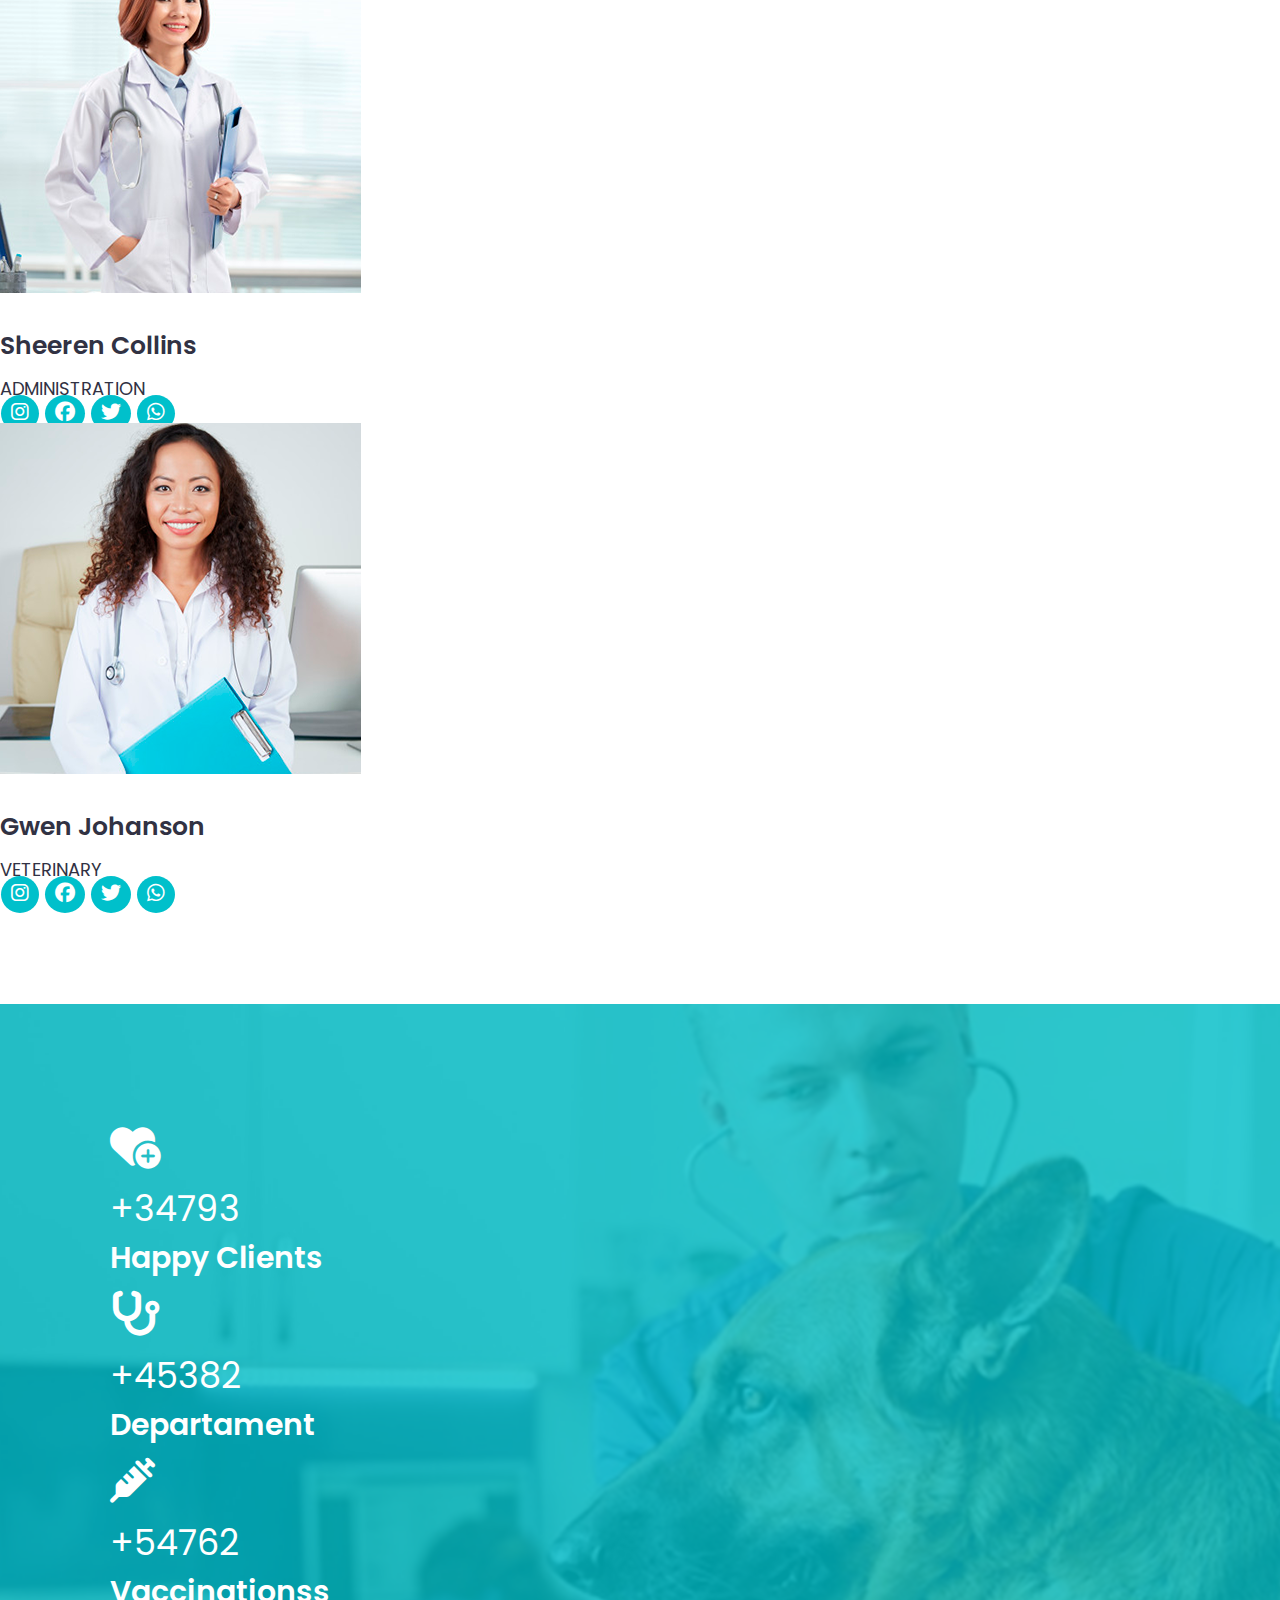
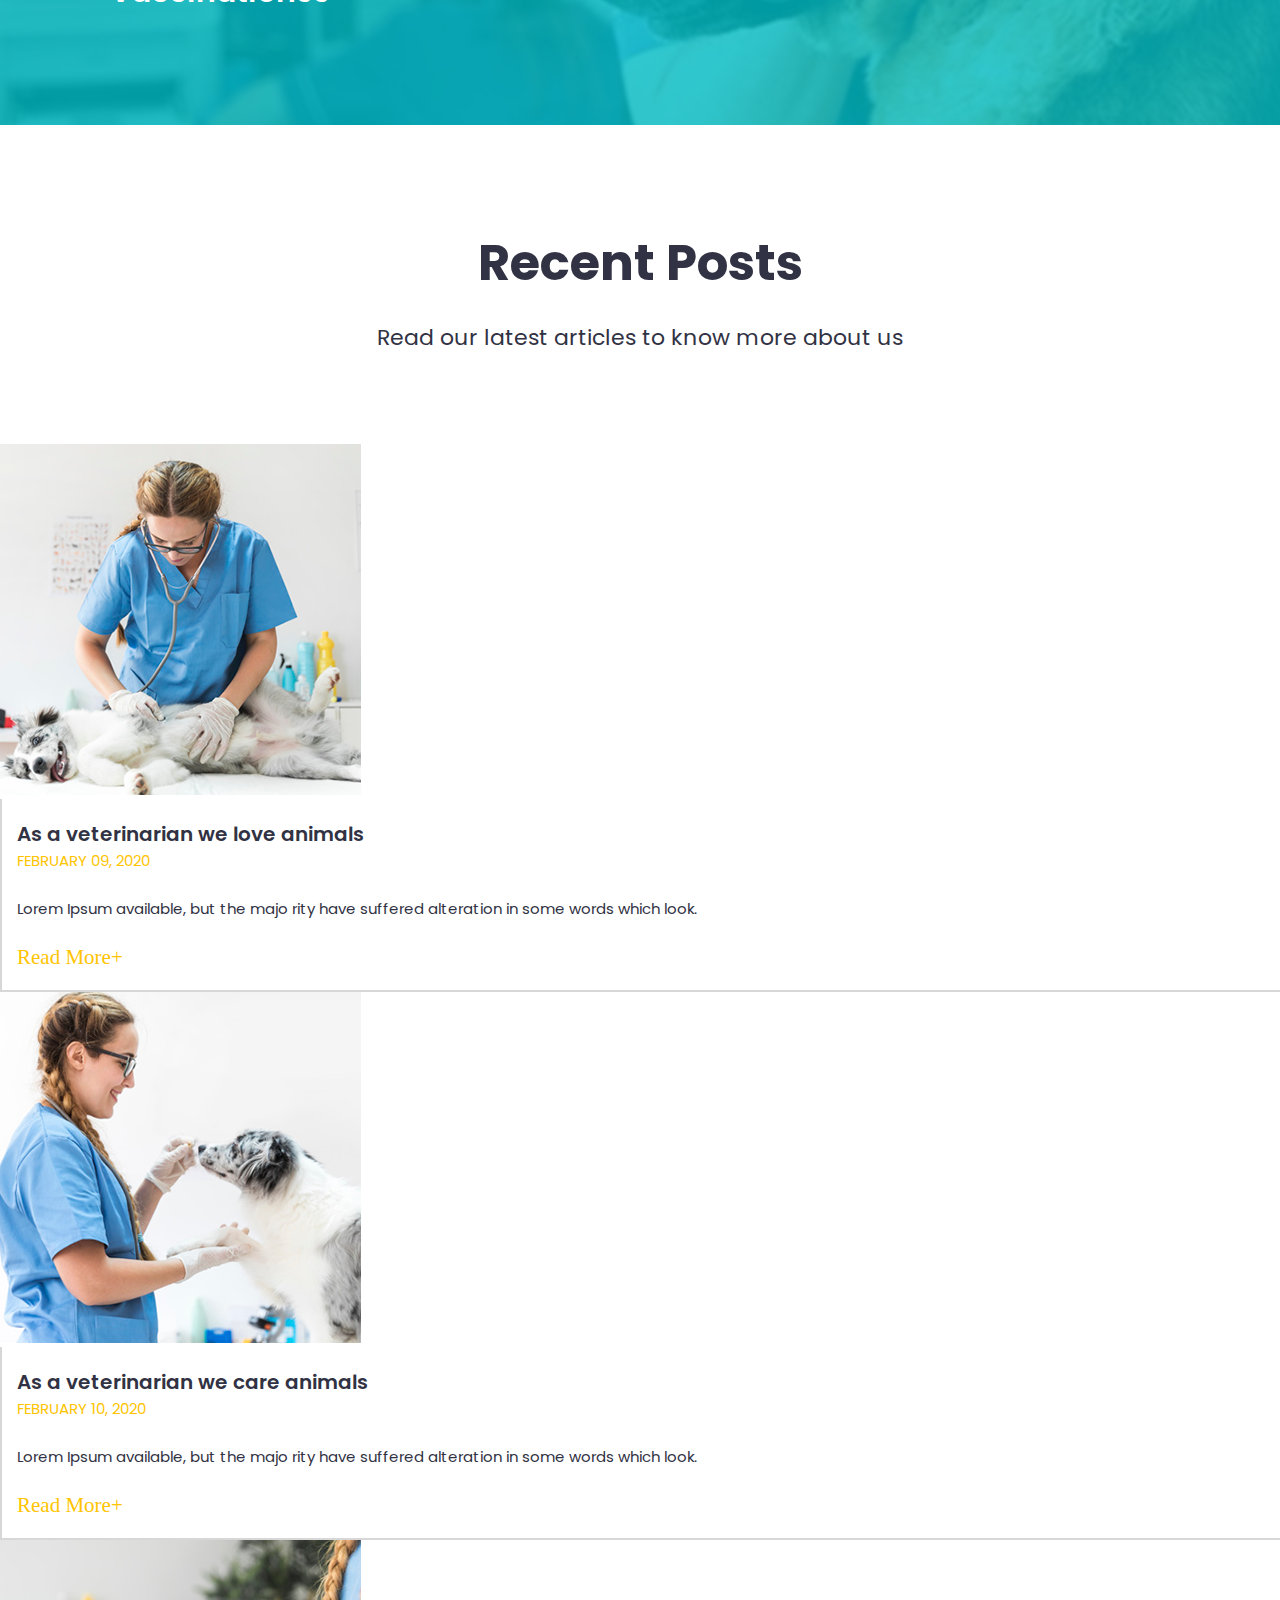
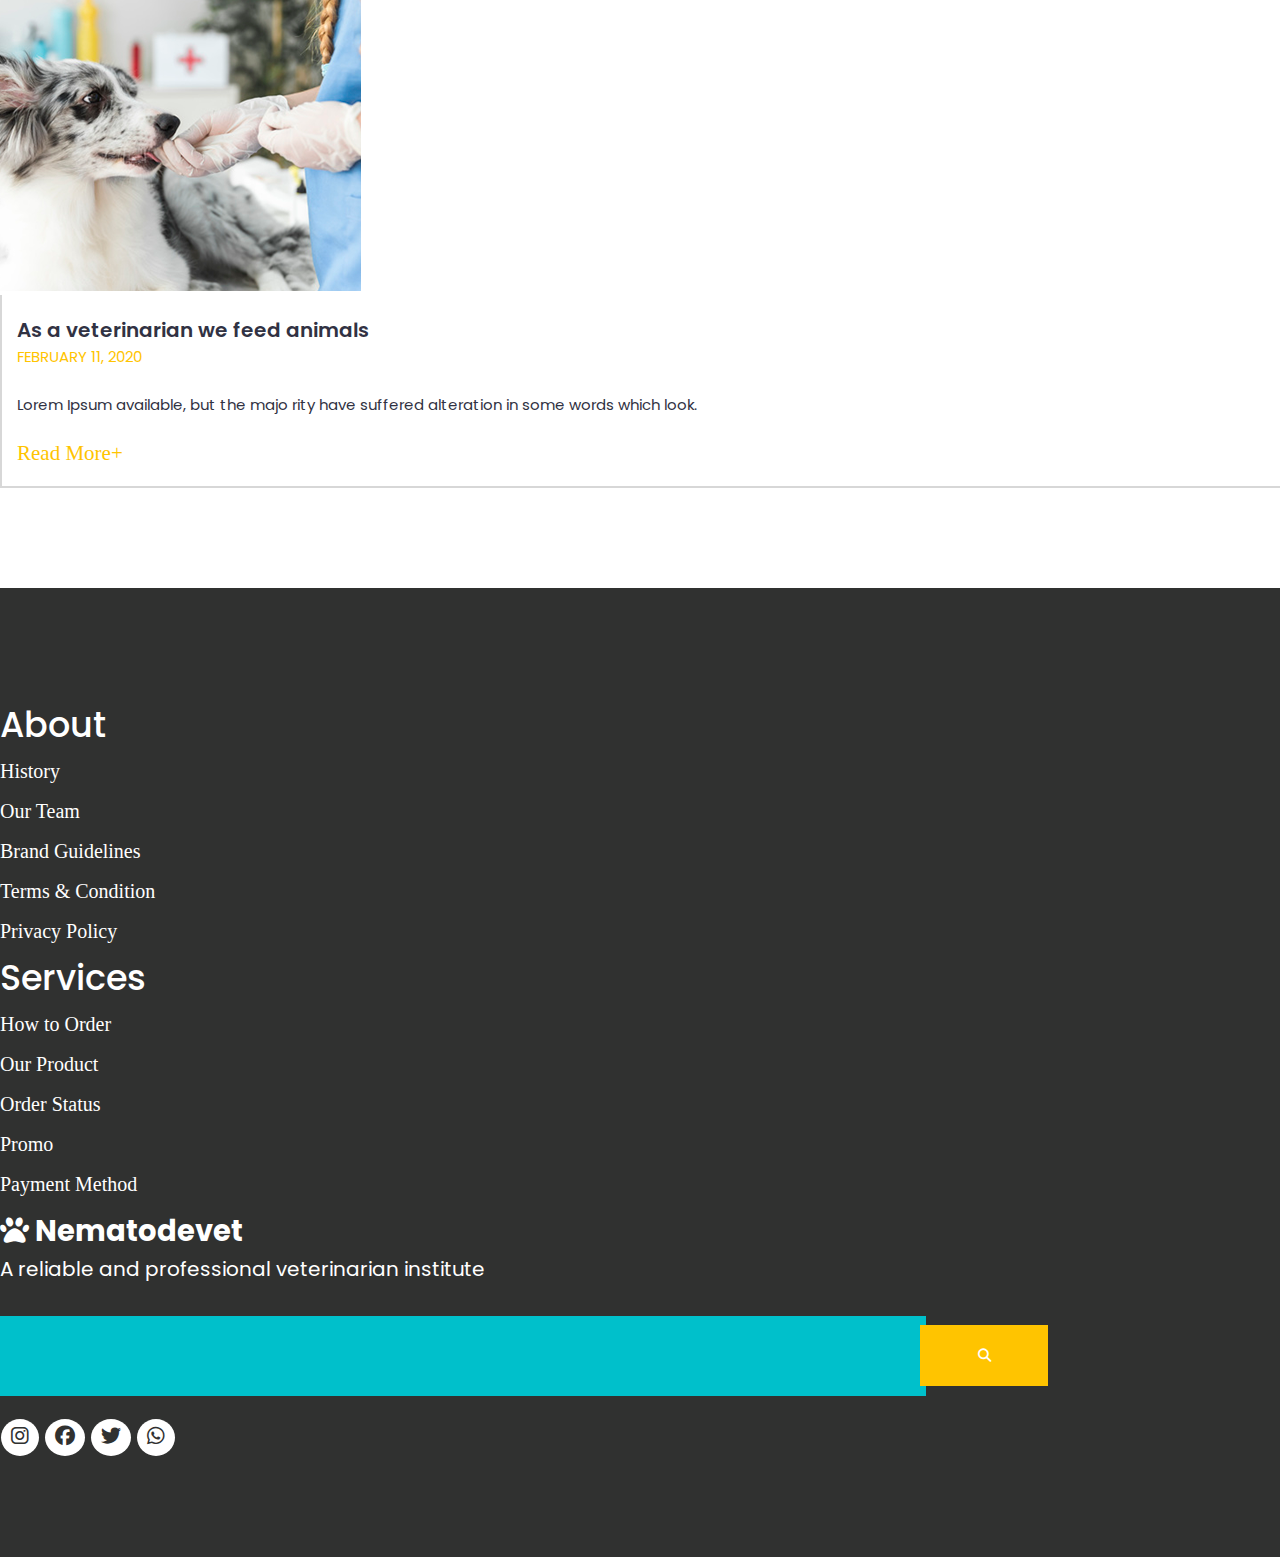
<file: nematodevet.html>
<!doctype html>
<html lang="en">
  <head>
    <meta charset="utf-8">
    <meta name="viewport" content="width=device-width, initial-scale=1">
    <title>Nematodevet</title>

    <!-- Font  -->
    <link rel="preconnect" href="https://fonts.googleapis.com">
    <link rel="preconnect" href="https://fonts.gstatic.com" crossorigin>
    <link href="https://fonts.googleapis.com/css2?family=Poppins:wght@100;200;300;400;500;600;700;800;900&display=swap" rel="stylesheet">
    <!-- CSS LINKS  -->
    <link href="https://cdn.jsdelivr.net/npm/bootstrap@5.2.3/dist/css/bootstrap.min.css" rel="stylesheet" integrity="sha384-rbsA2VBKQhggwzxH7pPCaAqO46MgnOM80zW1RWuH61DGLwZJEdK2Kadq2F9CUG65" crossorigin="anonymous">
    <link rel="stylesheet" href="https://cdnjs.cloudflare.com/ajax/libs/font-awesome/6.4.0/css/all.min.css">
    <link rel="stylesheet" href="css/style.css">
    <link rel="stylesheet" href="css/responsive.css">
  </head>
  <body>
    <!-- Header Part  -->
    <header>
      <div class="container">
        <nav class="navbar navbar-expand-lg navbar-light ">
          <a class="navbar-brand " href="#"><h4 class="site_logo"><i class="fa-solid fa-paw"></i> Nematodevet</h4></a>
          <button class="navbar-toggler" type="button" data-toggle="collapse" data-target="#navbarNavAltMarkup" aria-controls="navbarNavAltMarkup" aria-expanded="false" aria-label="Toggle navigation">
            <span class="navbar-toggler-icon"></span>
          </button>
          <div class="collapse navbar-collapse justify-content-center" id="navbarNavAltMarkup">
            <div class="navbar-nav my_menu">
              <a class="nav-item nav-link" href="#">Home</a>
              <a class="nav-item nav-link" href="#">About</a>
              <a class="nav-item nav-link" href="#">Service</a>
              <a class="nav-item nav-link" href="#">Contact</a>
            </div>
          </div>
          <form>
            <input type="text" placeholder="Search" name="search" class="search_bar">
            <button type="submit" class="search_btn"><i class="fa fa-search"></i></button>
          </form>
        </nav>
      </div>
    </header>

    <!-- Hero Part  -->
    <div class="hero">
      <div class="container ">
        <div class="row">
          <div class="col-lg-7 col-sm-6 d-flex align-items-center">
            <div class="hero_text">
              <h1>A reliable and professional veterinarian institute</h1>
                <p>A committed group. improved medical standards. a commitment to treating animals as we would our own. This veterinary clinic is unique in its sort. because your pet is a unique breed.</p>
                <div class="hero_btn">
                  <a href="#" class="hero_btn_1">Contact Us</a>
                  <a href="#" class="hero_btn_2">Our Service</a>
                </div>
            </div>
          </div>
          <div class="col-lg-5 col-sm-6">
            <div class="hero_img d-flex justify-content-center">
              <img src="img/hero.png" alt="Kuttar Baccha Futfutey sundor">
            </div>
          </div>
        </div>
      </div>
    </div>


    <!-- About Part -->
    <section id="about">
      <div class="container">
        <div class="row gx-5">
          <div class="col-lg-6">
            <div class="ser_text">
              <h2>As a veterinarian and
                lover of animals.</h2>
                <p>For us, taking care of your pet in the same manner as our own is more than simply a job. It is our life's purpose. We take great pride in setting new standards for veterinary care in our neighborhood. We think you should have a staff that will take the time to get to know you, figure out what you need from us, and always provide the finest care for your pet. Because even though we have deep affection for animals, we also value the people who look after them.
                </p>
                <div class="hero_btn">
                  <a href="#" class="def_btn">Our Service</a>
                </div>
            </div>
          </div>
          <div class="col-lg-6 ">
            <div class="ser_vdo ">
              <div class="ser_hover d-flex justify-content-center align-items-center">
                <i class="fa-solid fa-circle-play"></i>
              </div>
              <img src="img/about.png" alt="Kuttar Baccha">
            </div>
          </div>
        </div>
      </div>
    </section>

    <!-- service part  -->
    <section id="service">
      <div class="container">
        <div class="section_head text-center">
          <h2>Our Services</h2>
          <p>Learn about our dedicated and professional services for your beloved pets</p>
        </div>
        <div class="service_contents">
          <div class="row">
            <div class="col-lg-4 col-md-4 text-center">
              <div class="service_items">
                <img src="img/service_1.png" alt="Kuttar Service">
                <h4>Veterinarian</h4>
                <p>Available on twenty-four hour basis to handle emergencies.</p>
              </div>
            </div>
            <div class="col-lg-4 col-md-4 text-center">
              <div class="service_items">
                <img src="img/service_2.png" alt="Kuttar Service">
                <h4>Vaccination Care</h4>
                <p>Available on twenty-four hour basis to handle emergencies.</p>
              </div>
            </div>
            <div class="col-lg-4 col-md-4 text-center">
              <div class="service_items">
                <img src="img/service_3.png" alt="Kuttar Service">
                <h4>Dental Care</h4>
                <p>Available on twenty-four hour basis to handle emergencies.</p>
              </div>
            </div>
          </div>
        </div>
      </div>
    </section>

    <!-- About Part 2-->
    <section id="about">
      <div class="container">
        <div class="row gx-5">
          <div class="col-lg-6 disable_hover">
            <div class="ser_vdo">
              <div class="ser_hover d-flex justify-content-center align-items-center">
                <i class="fa-solid fa-circle-play"></i>
              </div>
              <img src="img/second_about.png" alt="Kuttar Baccha">
            </div>
          </div>
          <div class="col-lg-6">
            <div class="ser_text text-end">
              <h2>As a veterinarian we are always humble</h2>
                <p>After us, caring after your pet in the same way that we would care for our own is more than just a job. It is the reason we are here. In our area, we take great delight in establishing new standards for veterinary care. We believe that the personnel you choose should take the time to get to know you, as well as what you need from us and always give your pet the best care possible. We admire the people who care for animals even though we have a strong bond with them.
                </p>
                <div class="hero_btn">
                  <a href="#" class="def_btn">Our Service</a>
                </div>
            </div>
          </div>
          
        </div>
      </div>
    </section>

    <!-- Product Part  -->
    <section id="products">
      <div class="container">
        <div class="section_head text-center">
          <h2>Get Your Pet</h2>
          <p>We not only take care of pets we alos provides pets on your demand</p>
        </div>
        <div class="product_contents">
          <div class="row">
            <div class="col-lg-4 col-md-4 text-center">
              <div class="service_items">
                <img src="img/dog1.png" alt="Kuttar Service">
                <h4><del class="del_space">$50 </del>   $30</h4>
                <a href="#" class="buy_btn">Buy Now</a>
              </div>
            </div>
            <div class="col-lg-4 col-md-4 text-center">
              <div class="service_items">
                <img src="img/dog2.png" alt="Kuttar Service">
                <h4><del class="del_space">$40 </del>   $25</h4>
                <a href="#" class="buy_btn">Buy Now</a>
              </div>
            </div>
            <div class="col-lg-4 col-md-4 text-center">
              <div class="service_items">
                <img src="img/dog3.png" alt="Kuttar Service">
                <h4><del class="del_space">$45 </del>   $20</h4>
                <a href="#" class="buy_btn">Buy Now</a>
              </div>
            </div>
          </div>
        </div>
      </div>
    </section>

    <!-- Team Part  -->
    <section id="team"> 
      <div class="container">
        <div class="section_head text-center special_spacing">
          <h2 class="text_black">Our Expertise</h2>
          <p class="text_black">Let's introduce our team of expertise who will take care of your pets for you</p>
        </div>
        <div class="team_contents">
          <div class="row">
            <div class="col-lg-4 col-md-4">
              <div class="team_item text-center">
                <img src="img/doc1.png" alt="Doctor">
                <h4>Jennifer Mullen</h4>
                <p>VETERINARY</p>
                <div class="social_link">
                  <a href="#"><i class="fa-brands fa-instagram"></i></a>
                  <a href="#"><i class="fa-brands fa-facebook"></i></a>
                  <a href="#"><i class="fa-brands fa-twitter"></i></a>
                  <a href="#"><i class="fa-brands fa-whatsapp"></i></a>
                </div>
              </div>
            </div>
            <div class="col-lg-4 col-md-4">
              <div class="team_item text-center">
                <img src="img/doc2.png" alt="Doctor">
                <h4>Sheeren Collins</h4>
                <p>ADMINISTRATION</p>
                <div class="social_link">
                  <a href="#"><i class="fa-brands fa-instagram"></i></a>
                  <a href="#"><i class="fa-brands fa-facebook"></i></a>
                  <a href="#"><i class="fa-brands fa-twitter"></i></a>
                  <a href="#"><i class="fa-brands fa-whatsapp"></i></a>
                </div>
              </div>
            </div>
            <div class="col-lg-4 col-md-4">
              <div class="team_item text-center">
                <img src="img/doc3.png" alt="Doctor">
                <h4>Gwen Johanson</h4>
                <p>VETERINARY</p>
                <div class="social_link">
                  <a href="#"><i class="fa-brands fa-instagram"></i></a>
                  <a href="#"><i class="fa-brands fa-facebook"></i></a>
                  <a href="#"><i class="fa-brands fa-twitter"></i></a>
                  <a href="#"><i class="fa-brands fa-whatsapp"></i></a>
                </div>
              </div>
            </div>
          </div>
        </div>
      </div>
    </section>

    <!-- Counter Part -->
    <div class="counter">
      <div class="container">
        <div class="row">
          <div class="col-lg-4 col-md-4 text-center">
            <div class="counter_item">
              <span><i class="fa-solid fa-heart-circle-plus"></i></span>
              <p>+34793</p>
              <h4>Happy Clients</h4>
            </div>
          </div>
          <div class="col-lg-4 col-md-4 text-center">
            <div class="counter_item">
              <span><i class="fa-solid fa-stethoscope"></i></span>
              <p>+45382</p>
              <h4>Departament</h4>
            </div>
          </div>
          <div class="col-lg-4 col-md-4 text-center">
            <div class="counter_item">
              <span><i class="fa-solid fa-syringe"></i></span>
              <p>+54762</p>
              <h4>Vaccinationss</h4>
            </div>
          </div>
        </div>
      </div>
    </div>

    <!-- Blog Part  -->
    <section id="blog" >
      <div class="container">
        <div class="section_head text-center special_spacing">
          <h2 class="text_black">Recent Posts</h2>
          <p class="text_black">Read our latest articles to know more about us</p>
        </div>
        <div class="blog_content">
          <div class="row">
            <div class="col-lg-4  col-sm-8 col-md-4">
              <div class="blog_item">
                <img src="img/blog1.png" alt="Kuttar Blog">
                <div class="blog_text">
                  <h4>As a veterinarian we love animals</h4>
                    <span>FEBRUARY 09, 2020</span>
                    <p>Lorem Ipsum available, but the majo
                      rity have suffered alteration in some
                      words which look.</p>
                      <a href="#">Read More+</a>
                </div>
              </div>
            </div>
            <div class="col-lg-4  col-sm-8 col-md-4">
              <div class="blog_item">
                <img src="img/blog2.png" alt="Kuttar Blog">
                <div class="blog_text">
                  <h4 >As a veterinarian we care animals</h4>
                    <span>FEBRUARY 10, 2020</span>
                    <p>Lorem Ipsum available, but the majo
                      rity have suffered alteration in some
                      words which look.</p>
                      <a href="#">Read More+</a>
                </div>
              </div>
            </div>
            <div class="col-lg-4  col-sm-8 col-md-4">
              <div class="blog_item">
                <img src="img/blog3.png" alt="Kuttar Blog">
                <div class="blog_text">
                  <h4>As a veterinarian we feed animals</h4>
                    <span>FEBRUARY 11, 2020</span>
                    <p>Lorem Ipsum available, but the majo
                      rity have suffered alteration in some
                      words which look.</p>
                      <a href="#">Read More+</a>
                </div>
              </div>
            </div>
          </div>
        </div>
      </div>
    </section>

    <!-- Footer Part  -->
    <footer>
      <div class="container">
        <div class="footer_content">
          <div class="row">
            <div class="col-lg-3 col-sm-6 ">
              <div class="footer_list">
                <h4>About</h4>
                <a href="#">History</a>
                  <a href="#">Our Team</a>
                  <a href="#">Brand Guidelines</a>
                  <a href="#">Terms & Condition</a>
                  <a href="#">Privacy Policy</a>
              </div>
            </div>
            <div class="col-lg-3 col-sm-6">
              <div class="footer_list">
                <h4>Services</h4>
                <a href="#">How to Order</a>
                  <a href="#">Our Product</a>
                  <a href="#">Order Status</a>
                  <a href="#">Promo</a>
                  <a href="#">Payment Method</a>
              </div>
            </div>
            <div class="col-lg-6 text-end">
              <div class="footer_end">
                <h4 class="site_logo"><i class="fa-solid fa-paw"></i> Nematodevet</h4>
                <p>A reliable and professional veterinarian institute</p>
                <form>
                  <input type="text" name="search" class="search_bar">
                  <button type="submit" class="search_btn"><i class="fa fa-search"></i></button>
                </form>
                <div class="social_link">
                  <a href="#"><i class="fa-brands fa-instagram"></i></a>
                  <a href="#"><i class="fa-brands fa-facebook"></i></a>
                  <a href="#"><i class="fa-brands fa-twitter"></i></a>
                  <a href="#"><i class="fa-brands fa-whatsapp"></i></a>
                </div>
              </div>
            </div>
            
          </div>
        </div>
      </div>
    </footer>








    <!-- JS LINKS  -->
    <script src="https://cdn.jsdelivr.net/npm/bootstrap@5.2.3/dist/js/bootstrap.bundle.min.js" integrity="sha384-kenU1KFdBIe4zVF0s0G1M5b4hcpxyD9F7jL+jjXkk+Q2h455rYXK/7HAuoJl+0I4" crossorigin="anonymous"></script>
  </body>
</html>
</file>
<file: css/style.css>
/* default items  */

/* main color : #325674; */
/* button color ; #ffc400; */

/* font-family: 'Poppins', sans-serif; */


/* Most used css  */
*{
    margin: 0;
    padding: 0;
}
h1, h2, h3, h4, h5, h6, p, span{
    font-family: 'Poppins', sans-serif;
}
a{
    text-decoration: none;
}
.section_head{
    margin-bottom: 50px;
}
.section_head h2{
    font-size: 50px;
    color: #ffffff;
    font-weight: 700;
    font-family: "Poppins";
    text-align: center;
    margin-bottom: 20px;     
}
.section_head p{
    font-size: 22px;
    color: #ffffff;
    font-weight: 400;
    font-family: "Poppins";
    text-align: center;
}


/* Header CSS  */
header{
    background-color: #00c1cbd3;
}
.site_logo{
    font-size: 29px !important;
    color: white;
    margin-top: 6px;
}
.site_logo:hover{
    color: #ffc400;
}
.my_menu a{
    font-size: 25px;
    color: #ffffff;
    font-weight: 500;
    font-family: "Poppins";
    margin: 0 15px;
}
.my_menu a:hover{
   color: #ffc400;
}
.search_bar{
    padding: 10px 15px;
    background-color: #00c0cb;
    border: none;
    outline: none;
}
.search_bar::placeholder{
    font-size: 21px;
    letter-spacing: 0px;
    color: #ffffff;
    font-weight: 400;
}
.search_btn{
    padding: 10px 15px;
    margin-left: -10px;
    border: none;
    outline: none;
    background-color: #ffc400;
}
.search_btn:hover{
    background-color: #00c0cb;
    transition: .9s;
}
.search_btn i{
    color: white;
}

/* Hero CSS  */
.hero{
    height: 80vh;
    background-color: #00c0cb;
}
.hero_text h1{
    font-size: 50px;
    letter-spacing: 1px;
    color: #ffffff;
    font-weight: 600;
    margin-bottom: 30px;
}
.hero_text p{
    font-size: 22px;
    letter-spacing: 0px;
    color: #ffffff;
    font-weight: 400;   
}

.hero_btn a{
    padding: 10px 15px;
    display: inline-block;
    margin-top: 30px;
    margin-right: 20px;
    font-size: 18px;
    color: #ffffff;
    font-weight: 400;
}
.hero_btn_1{
    background-color: #ffc400;
    border: 1px solid transparent;
    outline: none;
    border-radius: 5px;
}
.hero_btn_1:hover{
    background-color: black;
    color: white;
    transition: .7s;
}
.hero_btn_2:hover{
    background-color: black;
    transition: .7s;
}
.hero_btn_2{
    background-color: transparent;
    border: 1px solid #fff;
    outline: none;
    border-radius: 5px;
}
.hero_img{
    padding: 50px 0;
}
.hero_img img{
    max-width: 100%;
    height: auto;
}

/* about css  */
.g-5, .gx-5 {
    --bs-gutter-x: 10rem;
}
#about{
    padding-top: 150px;
    padding-bottom: 100px;
}
.ser_text h2{
    font-size: 40px;
    color: #313243;
    font-weight: 500;    
    margin-bottom: 30px; 
}
.ser_text p{
    font-size: 18px;
    letter-spacing: 0px;
    color: #313243;
    font-weight: 300;
}
.def_btn{
    background-color: #00c0cb;
    border-radius: 5px;
}
.def_btn:hover{
    background-color: #ffc400;
    transition: .9s;
}
.ser_vdo{
    position: relative;
    width: 70%;
    margin-top: -50px;
}
.ser_vdo::after{
    content: "";
    height: 40%;
    width: 40%;
    background-color: #00c0cb;
    position: absolute;
    bottom: -15%;
    left: -20%;
    z-index: -1;
}
.ser_hover{
    position: absolute;
    width: 100%;
    height: 100%;
    background-color: #ffc40088;
    visibility: hidden;
}
.ser_hover i{
    color: white;
    font-size: 70px;
}
.ser_vdo img{
    width: 100%;
    transition: .9s;
}
.ser_vdo:hover .ser_hover{
    visibility: visible;
}

/* Service CSS  */
#service{
    padding: 100px 0;
    background-color: #00c0cb;
}
.service_items h4{
    font-size: 25px;
    color: #ffffff;
    font-weight: 500;
    margin-top: 30px;
    margin-bottom: 15px;
}
.service_items p{
    font-size: 18px;
    color: #ffffff;
    font-weight: 300;
    width: 70%;
    margin: auto;
}
.service_items img{
    max-width: 100%;
}

/* second about css  */
.disable_hover .ser_vdo::after{
    display: none;
}
.disable_hover .ser_vdo::before{
    content: "";
    height: 40%;
    width: 40%;
    background-color: #00c0cb;
    position: absolute;
    bottom: -15%;
    right: -20%;
    z-index: -1;
}

/* Products css  */
#products{
    padding: 100px 0;
    background-color: #00c0cb;
}
.del_space{
    margin-right: 20px;
}
.buy_btn{
    padding: 10px 30px;
    background-color: #ffc400;
    border-radius: 30px;
    border: none;
    outline: none;
    font-size: 18px;
    color: #ffffff;
    font-weight: 500;
    display: inline-block;
    margin-top: 10px;
}
.buy_btn:hover{
    background-color: black;
    color: white;
    transition: .8s;
}

/* Team CSS  */
#team{
    padding: 100px 0;
}
.text_black{
    color: #313243  !important;
}
.special_spacing{
    margin-bottom: 90px !important;
}

.team_item h4{
    font-size: 25px;
    color: #313243;
    font-weight: 600;
    margin-top: 30px;
    margin-bottom: 10px;
}
.team_item p{
    font-size: 18px;
    color: #313243;
    font-weight: 400;
}
.social_link a{
    color: #fff;
    background-color: #00c0cb;
    border-radius: 50%;
    padding: 10px;
    margin: 1px;
}
.social_link a:hover{
    background: #ffc400;
    transition: .7s;
}
.social_link a  i{
    font-size: 20px;
}

/* Counter Part  */
.counter{
    padding: 110px;
    background-image: url(/img/counter_bg.png);
    background-repeat: no-repeat;
    background-size: cover;
    position: relative;
    z-index: -1;
}
.counter_item{
    z-index: 100;
}
.counter_item span{
    color: #fff;
    font-size: 45px;
}
.counter_item p{
    font-size: 35px;
    color: #ffffff;
    font-weight: 400;
}
.counter_item h4{
    font-size: 30px;
    color: #ffffff;
    font-weight: 600;
}
.counter::after{
    content: '';
    position: absolute;
    height: 100%;
    width: 100%;
    background-color: #00c0cb;
    opacity: .8;
    top: 0%;
    left: 0%;
    z-index: -1;
}

/* Blog CSS  */
#blog{
    padding: 100px 0;
}
.blog_text{
    padding: 20px 15px;
    border: 2px solid #d7d7d7;
    border-top: none;
    width: 87%;
}
.blog_text:hover{
    border: 1px solid transparent;
    border-top: none;
    transition: .7s;
    box-shadow: 5.634px 10.595px 25.5px rgba(74,74,74,0.1);
    background-color: #fff;
}
.blog_text h4{
    font-size: 20px;
    color: #313243;
    font-weight: 600;
}
.blog_text span{
    font-size: 15px;
    color: #ffc400;
    font-weight: 400;
}
.blog_text p{
    font-size: 15px;
    color: #313243;
    font-weight: 400;
    width: 95%;
    margin: 25px 0;
}
.blog_text a{
    font-size: 21px;
    color: #ffc400;
    font-weight: 500;
}


/* Footer CSS  */
footer{
    background-color: #303130;
    padding: 110px 0;
}
.footer_list h4{
    font-size: 35px;
    color: #ffffff;
    font-weight: 500;
}
.footer_list a{
    display: block;
    font-size: 20px;
    line-height: 40px;
    color: #ffffff;
    font-weight: 400;
}
.footer_list a:hover{
    color: #00c0cb;
}
.footer_end p{
    font-size: 20px;
    line-height: 33px;
    color: #ffffff;
    font-weight: 400;
}
.footer_end form{
    margin: 30px 0;
}
.footer_end form .search_bar{
    width: 70%;
    height: 60px;
}
.footer_end form .search_btn{
    height: 61px;
    width: 10%;
}
.footer_end .social_link a{
    background: #fff;
    color: #303130;
}
.footer_end .social_link a:hover{
    background: #00c0cb;
    color: #fff;
    transition: .7s;
}
</file>
<file: css/responsive.css>
/* For Small device  */
@media (max-width: 576px){
    header form{
        margin: 0 auto;
    }
    .site_logo {
        font-size: 20px !important;
    }
    .hero {
        height: 65vh;
    }
    .hero_text{
        padding-top: 30px;
    }
    .hero_text h1{
        font-size: 25px;
        margin-bottom: 10px;
    }
    .hero_text p{
        font-size: 15px;
        margin-bottom: 10px;
    }
    .hero_btn a{
        padding: 5px 10px;
        font-size: 12px;
        margin-top: 0px;
    }
    .hero_img{
        padding: 10px;
    }
    .hero_img img {
        max-width: 40%;
        height: auto;
    }

    /* about css  */
    #about {
        padding-top: 20px;
        padding-bottom: 50px;
    }
    .ser_text h2 {
        font-size: 32px;
        margin-bottom: 5px;
    }
    .ser_text p {
        font-size: 15px;
    }
    .ser_vdo {
        margin-top: 25px;
        margin-left: auto;
        margin-right: auto;
        margin-bottom: 50px;
    }
    .g-5, .gx-5 {
        --bs-gutter-x: 0rem;
    }
    #service {
        padding: 40px 0;
    }
    .section_head h2 {
        font-size: 35px;
        margin-bottom: 5px;
    }
    .section_head p {
        font-size: 15px;
    }
    .service_items h4 {
        font-size: 20px;
    }
    .service_items p {
        font-size: 15px;
        margin-bottom: 20px;
    }
    .team_item img{
        max-width: 100%;
    }
    .buy_btn {
        margin-bottom: 35px;
    }
    .social_link {
        margin-bottom: 35px;
    }
    .counter_item p {
        font-size: 25px;
    }
    .counter_item h4 {
        font-size: 18px;
    }
    .counter_item {
        margin-bottom: 40px;
    }
    .blog_item {
        margin: 40px 0;
    }
    .blog_item img{
        max-width: 100%;
    }
    .blog_text {
        width: 92%;
    }
    .blog_item img{
        max-width: 92%;
    }
    footer {
        padding: 60px 0;
    }
    .footer_list {
        margin-bottom: 40px;
    }
    .footer_list h4 {
        font-size: 30px;
    }
    .footer_list a {
        font-size: 15px;
        line-height: 30px;
    }
    .footer_end p {
        font-size: 15px;
    }
    .footer_end {
        text-align: left;
    }
}

/* For Mobile devices  */
@media (min-width: 576px) and (max-width: 768px){
    header form {
        margin: 0 auto;
    }
    .hero_text h1 {
        font-size: 35px;
        padding-top: 20px;
        margin-bottom: 10px;
    }
    .hero_text p {
        font-size: 15px;
    }
    .hero_btn a {
        padding: 7px 15px;
        font-size: 12px;
        margin-top: 0px;
    }
    #about {
        padding-top: 40px;
        padding-bottom: 90px;
    }
    .ser_text h2 {
        font-size: 25px;
        margin-bottom: 10px;
    }
    .ser_text p {
        font-size: 14px;
    }
    .ser_vdo {
        margin-top: 25px;
        margin-left: auto;
        margin-right: auto;
        margin-bottom: 50px;
    }
    .g-5, .gx-5 {
        --bs-gutter-x: 0rem;
    }
    .service_items {
        margin-bottom: 30px;
    }
    .disable_hover {
        margin-bottom: 30px;
    }
    .team_item {
        margin-bottom: 40px;
    }
    .counter_item {
        margin-bottom: 30px;
    }
    .counter_item p {
        font-size: 30px;
    }
    .counter_item h4 {
        font-size: 22px;
    }
    .blog_item {
        margin: 30px auto;
    }
    .blog_item img{
        max-width: 100%;
    }
    .blog_text {
        width: 100%;
    }
    footer {
        padding: 60px 0;
    }
    .footer_list {
        margin-bottom: 40px;
    }
    .footer_list h4 {
        font-size: 30px;
    }
    .footer_list a {
        font-size: 15px;
        line-height: 30px;
    }
    .footer_end p {
        font-size: 15px;
    }
    .footer_end {
        text-align: left;
    }
}

/* For Tablet  */
@media (min-width: 768px) and (max-width: 992px){
    .hero_text {
        margin-top: -80px;
    }
    .hero_text h1 {
        font-size: 25px;
        margin-bottom: 10px;
    }
    .hero_text p {
        font-size: 15px;
    }
    .hero_btn {
        margin-top: 0px;
    }
    .hero_btn a {
        padding: 10px 15px;
        font-size: 15px;
        margin-top: 0px;
    }
    .hero_img img {
        max-width: 90%;
    }
    #about {
        padding-top: 40px;
    }
    .g-5, .gx-5 {
        --bs-gutter-x: 0rem;
    }
    .ser_text h2 {
        font-size: 35px;
        margin-bottom: 10px;
    }
    .ser_text p {
        font-size: 15px;
    }
    .ser_vdo {
        margin-top: 25px;
        margin-left: auto;
        margin-right: auto;
        margin-bottom: 50px;
    }
    .service_items h4 {
        font-size: 22px;
    }
    .service_items p {
        font-size: 14px;
    }
    .disable_hover {
        margin-bottom: 30px;
    }
    .team_item img{
        max-width: 100%;
    }
    .counter_item p {
        font-size: 25px;
    }
    .counter_item h4 {
        font-size: 20px;
    }
    .blog_item img{
        max-width: 100%;
    }
    .blog_text {
        width: 100%;
    }
    footer {
        padding: 60px 0;
    }
    .footer_list {
        margin-bottom: 40px;
    }
    .footer_list h4 {
        font-size: 30px;
    }
    .footer_list a {
        font-size: 15px;
        line-height: 30px;
    }
    .footer_end p {
        font-size: 15px;
    }
    .footer_end {
        text-align: left;
    }
}
/* For Laptop  */
@media (min-width: 992px) and (max-width: 1200px){
    .site_logo{
        font-size: 25px !important;
    }
    .my_menu a{
        font-size: 22px;
        margin: 0 10px;
    }
    .hero_text h1 {
        font-size: 30px;
        margin-bottom: 20px;
    }
    .hero_text p {
        font-size: 16px;
    }
    .hero_btn {
        margin-top: -0px;
    }
    .hero_btn a {
        padding: 10px 15px;
        font-size: 15px;
        margin-top: 0px;
    }
    .hero_img img {
        max-width: 80%;
    }
    .ser_text h2 {
        font-size: 28px;
        margin-bottom: 10px;
    }
    .ser_text p {
        font-size: 15px;
        font-weight: 300;
    }
    .blog_item img{
        max-width: 100%;
    }
    .blog_text {
        width: 100%;
    }
}
/* For large screen  */
@media (min-width: 1200px){
    .move_left{
        left: 20%;
    }
    .blog_text {
        width: 103%;
    }
}
</file>
